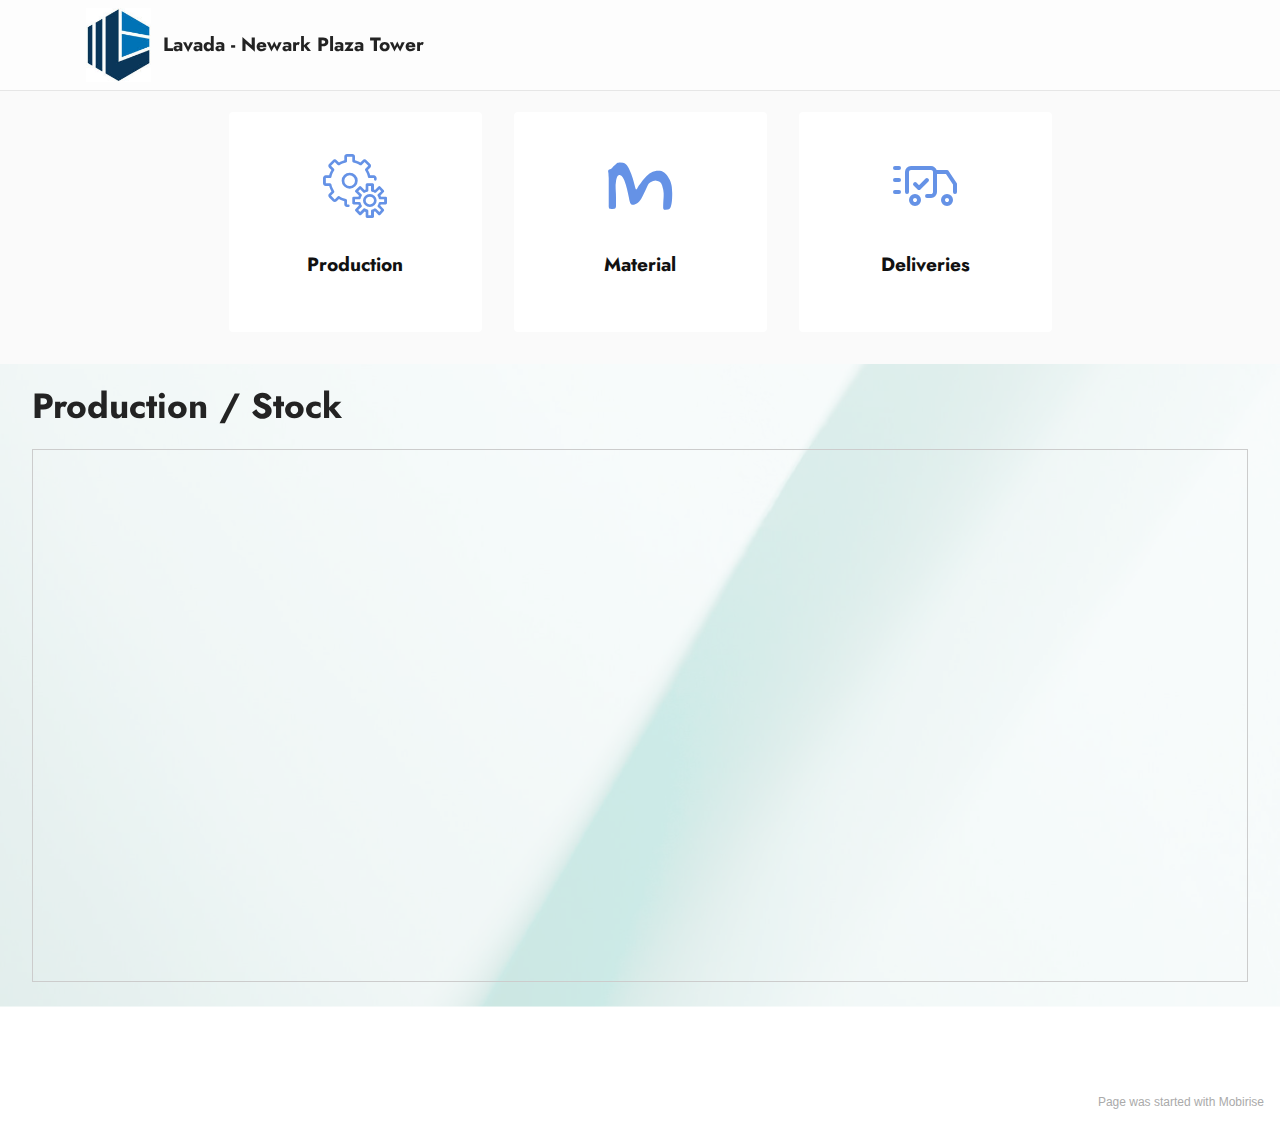
<file: index.html>
<!DOCTYPE html>
<html  >
<head>
  <!-- Site made with Mobirise Website Builder v5.3.0, https://mobirise.com -->
  <meta charset="UTF-8">
  <meta http-equiv="X-UA-Compatible" content="IE=edge">
  <meta name="generator" content="Mobirise v5.3.0, mobirise.com">
  <meta name="viewport" content="width=device-width, initial-scale=1, minimum-scale=1">
  <link rel="shortcut icon" href="assets/images/lavada-light-logo-121x138.jpg" type="image/x-icon">
  <meta name="description" content="">
  
  
  <title>Home</title>
  <link rel="stylesheet" href="assets/web/assets/mobirise-icons2/mobirise2.css">
  <link rel="stylesheet" href="assets/web/assets/mobirise-icons/mobirise-icons.css">
  <link rel="stylesheet" href="assets/web/assets/mobirise-icons-bold/mobirise-icons-bold.css">
  <link rel="stylesheet" href="assets/tether/tether.min.css">
  <link rel="stylesheet" href="assets/bootstrap/css/bootstrap.min.css">
  <link rel="stylesheet" href="assets/bootstrap/css/bootstrap-grid.min.css">
  <link rel="stylesheet" href="assets/bootstrap/css/bootstrap-reboot.min.css">
  <link rel="stylesheet" href="assets/dropdown/css/style.css">
  <link rel="stylesheet" href="assets/socicon/css/styles.css">
  <link rel="stylesheet" href="assets/theme/css/style.css">
  <link rel="preload" as="style" href="assets/mobirise/css/mbr-additional.css"><link rel="stylesheet" href="assets/mobirise/css/mbr-additional.css" type="text/css">
  
  
  
  
</head>
<body>
  
  <section class="menu cid-s48OLK6784" once="menu" id="menu1-h">
    
    <nav class="navbar navbar-dropdown navbar-fixed-top navbar-expand-lg">
        <div class="container">
            <div class="navbar-brand">
                <span class="navbar-logo">
                    
                        <img src="assets/images/lavada-light-logo-121x138.jpg" alt="Lavada" style="height: 4.6rem;">
                    
                </span>
                <span class="navbar-caption-wrap"><a class="navbar-caption text-black text-primary display-7" href="https://gregagor.github.io/">Lavada - Newark Plaza Tower</a></span>
            </div>
            
            <div class="collapse navbar-collapse" id="navbarSupportedContent">
                <ul class="navbar-nav nav-dropdown nav-right" data-app-modern-menu="true"><li class="nav-item"><a class="nav-link link text-black display-4" href="https://mobirise.com">Production / Stock</a></li></ul>
                
                
            </div>
        </div>
    </nav>

</section>

<section class="features1 cid-sut6rkeamK" id="features2-14">

    

    
    <div class="container">
        <div class="row justify-content-center">
            <div class="col-12 col-md-6 col-lg-3">
                <div class="card-wrapper">
                    <div class="card-box align-center">
                        <a href="index.html"><span class="mbr-iconfont mbri-setting"></span></a>
                        <h4 class="card-title align-center mbr-black mbr-fonts-style display-7">
                            <strong>Production</strong></h4>
                    </div>
                </div>
            </div>
            <div class="col-12 col-md-6 col-lg-3">
                <div class="card-wrapper">
                    <div class="card-box align-center">
                        <a href="material.html"><span class="mbr-iconfont socicon-modelmayhem socicon"></span></a>
                        <h4 class="card-title align-center mbr-black mbr-fonts-style display-7">
                            <strong>Material</strong></h4>
                    </div>
                </div>
            </div>
            <div class="col-12 col-md-6 col-lg-3">
                <div class="card-wrapper">
                    <div class="card-box align-center">
                        <a href="deliveries.html"><span class="mbr-iconfont mbrib-delivery"></span></a>
                        <h4 class="card-title align-center mbr-black mbr-fonts-style display-7">
                            <strong>Deliveries</strong></h4>
                    </div>
                </div>
            </div>
            
        </div>
    </div>
</section>

<section class="header2 cid-sun2J93RmX mbr-parallax-background" id="header2-p">

    

    <div class="mbr-overlay" style="opacity: 0.8; background-color: rgb(255, 255, 255);"></div>

    <div class="container-fluid">
        <div class="row">
            <div class="col-12 col-lg-12">
                <h1 class="mbr-section-title mbr-fonts-style mb-3 display-5"><strong>Production / Stock</strong></h1>
                
                <p class="mbr-text mbr-fonts-style display-7"><iframe class="airtable-embed" src="https://airtable.com/embed/shr3GAoDuuhMxSMfK?backgroundColor=gray&amp;viewControls=on" frameborder="0" onmousewheel="" width="100%" height="533" style="background: transparent; border-width: 1px; border-style: solid; border-color: rgb(204, 204, 204);"></iframe></p>
                
            </div>
        </div>
    </div>
</section><section style="background-color: #fff; font-family: -apple-system, BlinkMacSystemFont, 'Segoe UI', 'Roboto', 'Helvetica Neue', Arial, sans-serif; color:#aaa; font-size:12px; padding: 0; align-items: center; display: flex;"><a href="https://mobirise.site/i" style="flex: 1 1; height: 3rem; padding-left: 1rem;"></a><p style="flex: 0 0 auto; margin:0; padding-right:1rem;">Page <a href="https://mobirise.site/f" style="color:#aaa;">was started</a> with Mobirise</p></section><script src="assets/web/assets/jquery/jquery.min.js"></script>  <script src="assets/popper/popper.min.js"></script>  <script src="assets/tether/tether.min.js"></script>  <script src="assets/bootstrap/js/bootstrap.min.js"></script>  <script src="assets/smoothscroll/smooth-scroll.js"></script>  <script src="assets/dropdown/js/nav-dropdown.js"></script>  <script src="assets/dropdown/js/navbar-dropdown.js"></script>  <script src="assets/touchswipe/jquery.touch-swipe.min.js"></script>  <script src="assets/parallax/jarallax.min.js"></script>  <script src="assets/theme/js/script.js"></script>  
  
  
</body>
</html>
</file>
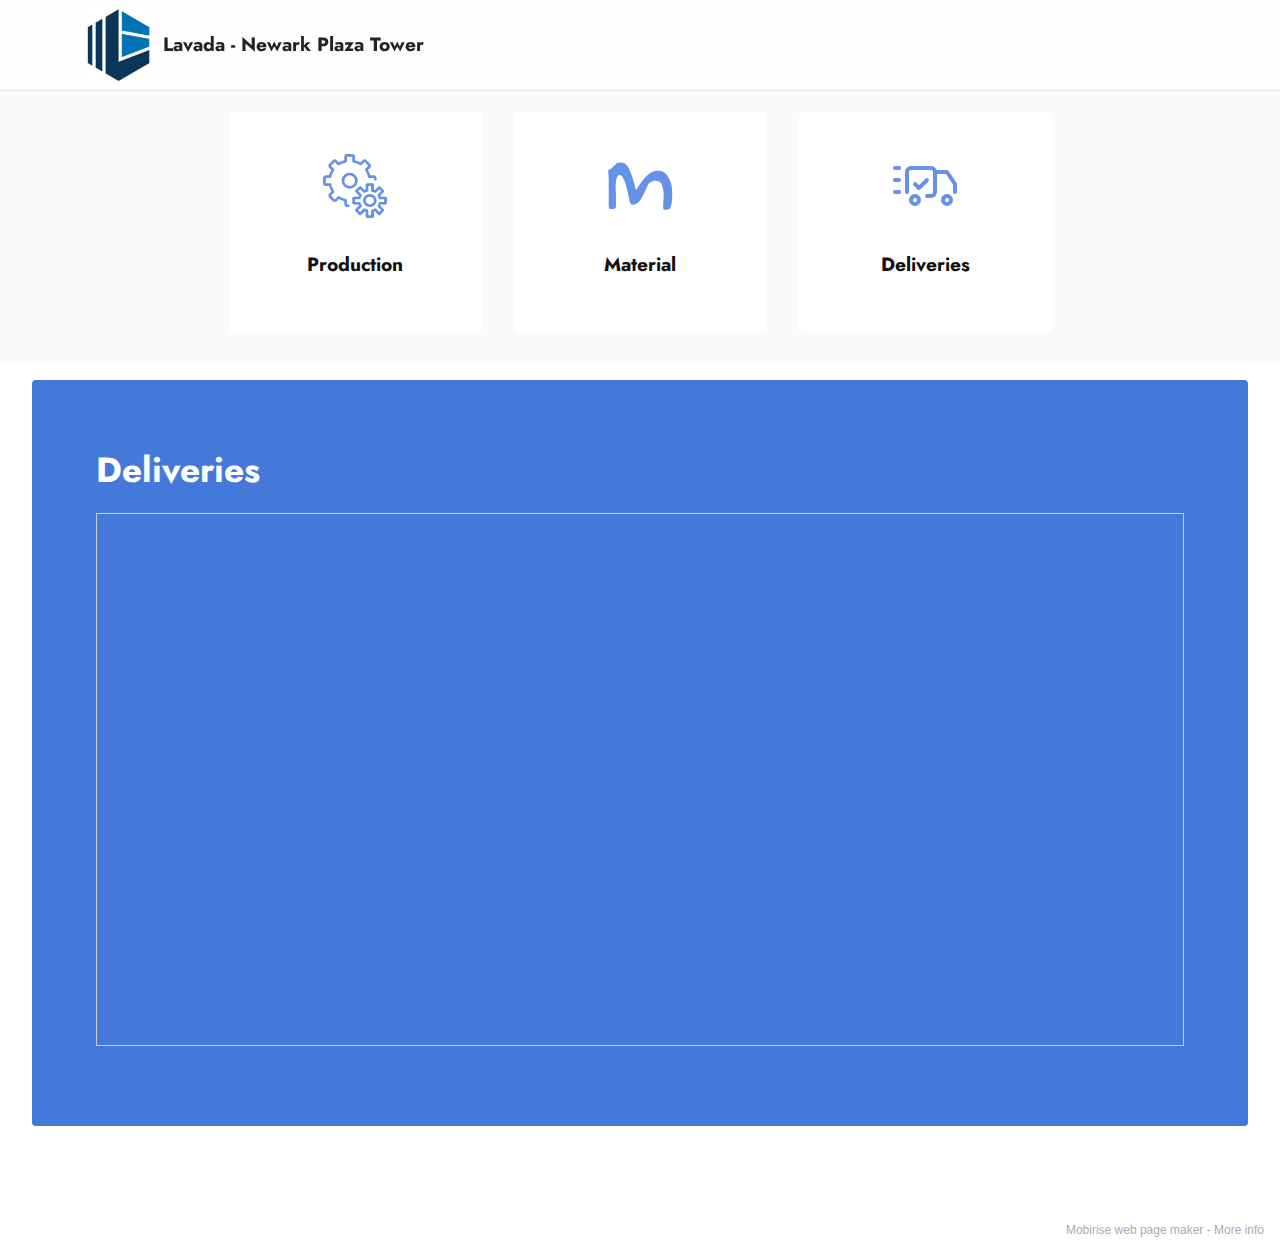
<file: deliveries.html>
<!DOCTYPE html>
<html  >
<head>
  <!-- Site made with Mobirise Website Builder v5.3.0, https://mobirise.com -->
  <meta charset="UTF-8">
  <meta http-equiv="X-UA-Compatible" content="IE=edge">
  <meta name="generator" content="Mobirise v5.3.0, mobirise.com">
  <meta name="viewport" content="width=device-width, initial-scale=1, minimum-scale=1">
  <link rel="shortcut icon" href="assets/images/lavada-light-logo-121x138.jpg" type="image/x-icon">
  <meta name="description" content="">
  
  
  <title>Deliveries</title>
  <link rel="stylesheet" href="assets/web/assets/mobirise-icons2/mobirise2.css">
  <link rel="stylesheet" href="assets/web/assets/mobirise-icons/mobirise-icons.css">
  <link rel="stylesheet" href="assets/web/assets/mobirise-icons-bold/mobirise-icons-bold.css">
  <link rel="stylesheet" href="assets/tether/tether.min.css">
  <link rel="stylesheet" href="assets/bootstrap/css/bootstrap.min.css">
  <link rel="stylesheet" href="assets/bootstrap/css/bootstrap-grid.min.css">
  <link rel="stylesheet" href="assets/bootstrap/css/bootstrap-reboot.min.css">
  <link rel="stylesheet" href="assets/dropdown/css/style.css">
  <link rel="stylesheet" href="assets/socicon/css/styles.css">
  <link rel="stylesheet" href="assets/theme/css/style.css">
  <link rel="preload" as="style" href="assets/mobirise/css/mbr-additional.css"><link rel="stylesheet" href="assets/mobirise/css/mbr-additional.css" type="text/css">
  
  
  
  
</head>
<body>
  
  <section class="menu cid-suoSNZYzZp" once="menu" id="menu1-y">
    
    <nav class="navbar navbar-dropdown navbar-fixed-top navbar-expand-lg">
        <div class="container">
            <div class="navbar-brand">
                <span class="navbar-logo">
                    
                        <img src="assets/images/lavada-light-logo-121x138.jpg" alt="Lavada" style="height: 4.6rem;">
                    
                </span>
                <span class="navbar-caption-wrap"><a class="navbar-caption text-black text-primary display-7" href="https://gregagor.github.io/">Lavada - Newark Plaza Tower</a></span>
            </div>
            
            <div class="collapse navbar-collapse" id="navbarSupportedContent">
                <ul class="navbar-nav nav-dropdown nav-right" data-app-modern-menu="true"><li class="nav-item"><a class="nav-link link text-black display-4" href="https://mobirise.com">Production / Stock</a></li></ul>
                
                
            </div>
        </div>
    </nav>

</section>

<section class="features1 cid-sut7L7XVly" id="features2-16">

    

    
    <div class="container">
        <div class="row justify-content-center">
            <div class="col-12 col-md-6 col-lg-3">
                <div class="card-wrapper">
                    <div class="card-box align-center">
                        <a href="index.html"><span class="mbr-iconfont mbri-setting"></span></a>
                        <h4 class="card-title align-center mbr-black mbr-fonts-style display-7">
                            <strong>Production</strong></h4>
                    </div>
                </div>
            </div>
            <div class="col-12 col-md-6 col-lg-3">
                <div class="card-wrapper">
                    <div class="card-box align-center">
                        <a href="material.html"><span class="mbr-iconfont socicon-modelmayhem socicon"></span></a>
                        <h4 class="card-title align-center mbr-black mbr-fonts-style display-7">
                            <strong>Material</strong></h4>
                    </div>
                </div>
            </div>
            <div class="col-12 col-md-6 col-lg-3">
                <div class="card-wrapper">
                    <div class="card-box align-center">
                        <a href="deliveries.html"><span class="mbr-iconfont mbrib-delivery"></span></a>
                        <h4 class="card-title align-center mbr-black mbr-fonts-style display-7">
                            <strong>Deliveries</strong></h4>
                    </div>
                </div>
            </div>
            
        </div>
    </div>
</section>

<section class="content15 cid-sut7QuxkX4" id="content15-17">

    

    
    <div class="container-fluid">
        <div class="row justify-content-center">
            <div class="card col-md-12 col-lg-12">
                <div class="card-wrapper">
                    <div class="card-box align-left">
                        <h4 class="card-title mbr-fonts-style mbr-white mb-3 display-5">
                            <strong>Deliveries</strong></h4>
                        <p class="mbr-text mbr-fonts-style display-7"><iframe class="airtable-embed" src="https://airtable.com/embed/shr2cGNojzEf33kdz?backgroundColor=gray&amp;viewControls=on" frameborder="0" onmousewheel="" width="100%" height="533" style="background: transparent; border-width: 1px; border-style: solid; border-color: rgb(204, 204, 204);"></iframe></p>
                        
                    </div>
                </div>
            </div>
        </div>
    </div>
</section><section style="background-color: #fff; font-family: -apple-system, BlinkMacSystemFont, 'Segoe UI', 'Roboto', 'Helvetica Neue', Arial, sans-serif; color:#aaa; font-size:12px; padding: 0; align-items: center; display: flex;"><a href="https://mobirise.site/s" style="flex: 1 1; height: 3rem; padding-left: 1rem;"></a><p style="flex: 0 0 auto; margin:0; padding-right:1rem;">Mobirise web page maker - <a href="https://mobirise.site/p" style="color:#aaa;">More info</a></p></section><script src="assets/web/assets/jquery/jquery.min.js"></script>  <script src="assets/popper/popper.min.js"></script>  <script src="assets/tether/tether.min.js"></script>  <script src="assets/bootstrap/js/bootstrap.min.js"></script>  <script src="assets/smoothscroll/smooth-scroll.js"></script>  <script src="assets/dropdown/js/nav-dropdown.js"></script>  <script src="assets/dropdown/js/navbar-dropdown.js"></script>  <script src="assets/touchswipe/jquery.touch-swipe.min.js"></script>  <script src="assets/theme/js/script.js"></script>  
  
  
</body>
</html>
</file>
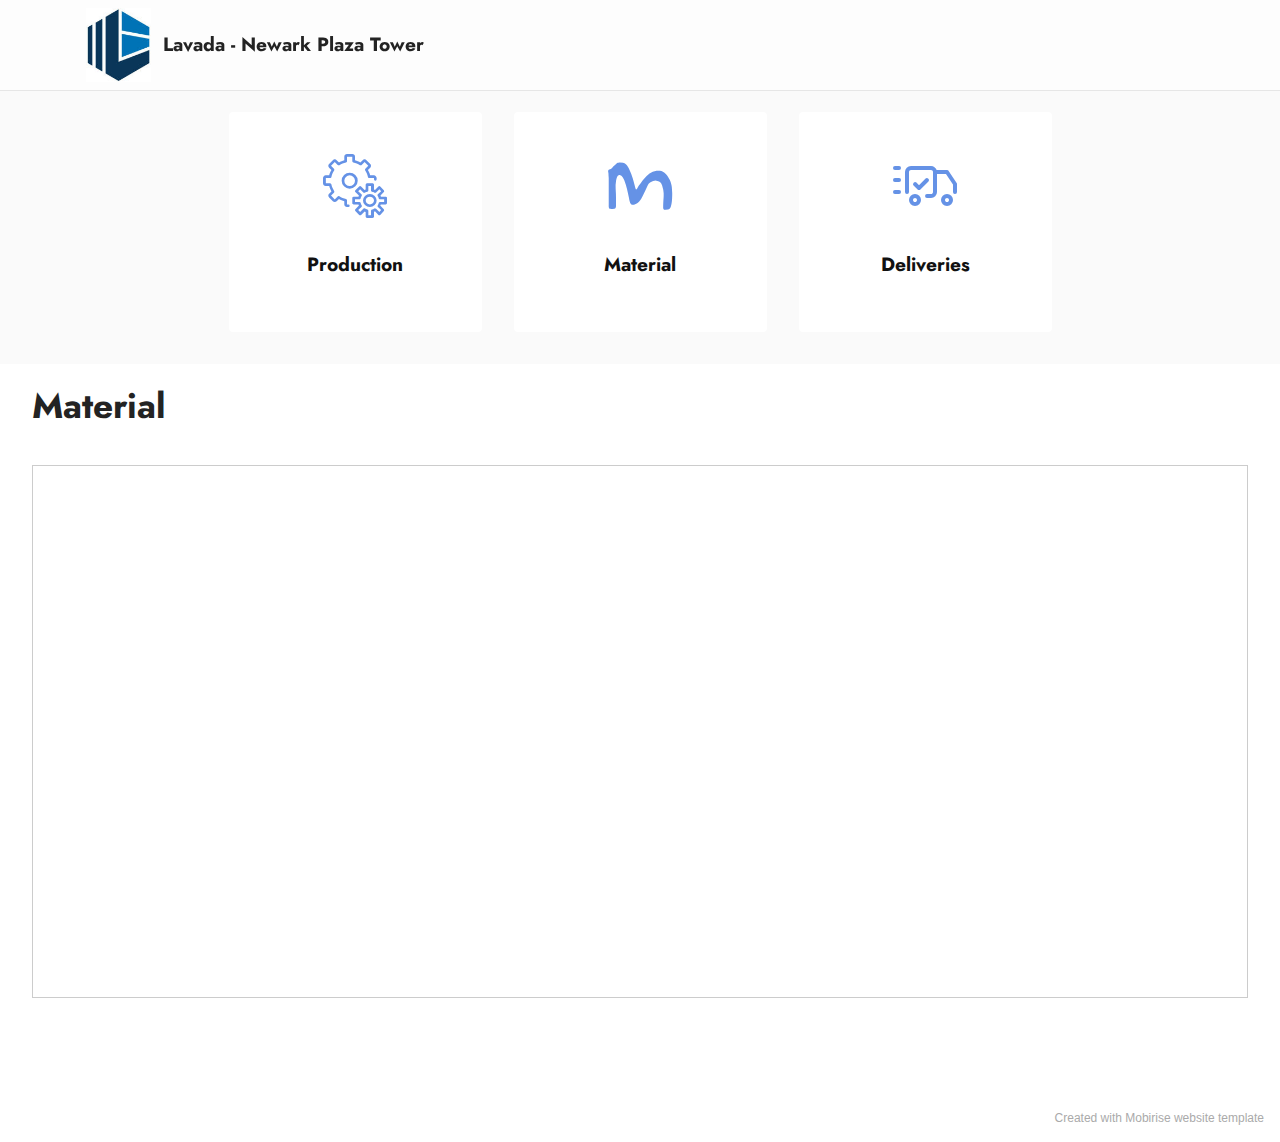
<file: material.html>
<!DOCTYPE html>
<html  >
<head>
  <!-- Site made with Mobirise Website Builder v5.3.0, https://mobirise.com -->
  <meta charset="UTF-8">
  <meta http-equiv="X-UA-Compatible" content="IE=edge">
  <meta name="generator" content="Mobirise v5.3.0, mobirise.com">
  <meta name="viewport" content="width=device-width, initial-scale=1, minimum-scale=1">
  <link rel="shortcut icon" href="assets/images/lavada-light-logo-121x138.jpg" type="image/x-icon">
  <meta name="description" content="">
  
  
  <title>Material</title>
  <link rel="stylesheet" href="assets/web/assets/mobirise-icons2/mobirise2.css">
  <link rel="stylesheet" href="assets/web/assets/mobirise-icons/mobirise-icons.css">
  <link rel="stylesheet" href="assets/web/assets/mobirise-icons-bold/mobirise-icons-bold.css">
  <link rel="stylesheet" href="assets/tether/tether.min.css">
  <link rel="stylesheet" href="assets/bootstrap/css/bootstrap.min.css">
  <link rel="stylesheet" href="assets/bootstrap/css/bootstrap-grid.min.css">
  <link rel="stylesheet" href="assets/bootstrap/css/bootstrap-reboot.min.css">
  <link rel="stylesheet" href="assets/dropdown/css/style.css">
  <link rel="stylesheet" href="assets/socicon/css/styles.css">
  <link rel="stylesheet" href="assets/theme/css/style.css">
  <link rel="preload" as="style" href="assets/mobirise/css/mbr-additional.css"><link rel="stylesheet" href="assets/mobirise/css/mbr-additional.css" type="text/css">
  
  
  
  
</head>
<body>
  
  <section class="menu cid-suoSIkDdOC" once="menu" id="menu1-s">
    
    <nav class="navbar navbar-dropdown navbar-fixed-top navbar-expand-lg">
        <div class="container">
            <div class="navbar-brand">
                <span class="navbar-logo">
                    
                        <img src="assets/images/lavada-light-logo-121x138.jpg" alt="Lavada" style="height: 4.6rem;">
                    
                </span>
                <span class="navbar-caption-wrap"><a class="navbar-caption text-black text-primary display-7" href="https://gregagor.github.io/">Lavada - Newark Plaza Tower</a></span>
            </div>
            
            <div class="collapse navbar-collapse" id="navbarSupportedContent">
                <ul class="navbar-nav nav-dropdown nav-right" data-app-modern-menu="true"><li class="nav-item"><a class="nav-link link text-black display-4" href="https://mobirise.com">Production / Stock</a></li></ul>
                
                
            </div>
        </div>
    </nav>

</section>

<section class="features1 cid-sut7Irvtnz" id="features2-15">

    

    
    <div class="container">
        <div class="row justify-content-center">
            <div class="col-12 col-md-6 col-lg-3">
                <div class="card-wrapper">
                    <div class="card-box align-center">
                        <a href="index.html"><span class="mbr-iconfont mbri-setting"></span></a>
                        <h4 class="card-title align-center mbr-black mbr-fonts-style display-7">
                            <strong>Production</strong></h4>
                    </div>
                </div>
            </div>
            <div class="col-12 col-md-6 col-lg-3">
                <div class="card-wrapper">
                    <div class="card-box align-center">
                        <a href="material.html"><span class="mbr-iconfont socicon-modelmayhem socicon"></span></a>
                        <h4 class="card-title align-center mbr-black mbr-fonts-style display-7">
                            <strong>Material</strong></h4>
                    </div>
                </div>
            </div>
            <div class="col-12 col-md-6 col-lg-3">
                <div class="card-wrapper">
                    <div class="card-box align-center">
                        <a href="deliveries.html"><span class="mbr-iconfont mbrib-delivery"></span></a>
                        <h4 class="card-title align-center mbr-black mbr-fonts-style display-7">
                            <strong>Deliveries</strong></h4>
                    </div>
                </div>
            </div>
            
        </div>
    </div>
</section>

<section class="content5 cid-sut5pUkBat" id="content5-12">
    
    <div class="container-fluid">
        <div class="row justify-content-center">
            <div class="col-md-12 col-lg-12">
                <h3 class="mbr-section-title mbr-fonts-style mb-4 display-5">
                    <strong>Material</strong></h3>
                
                <p class="mbr-text mbr-fonts-style display-7"><iframe class="airtable-embed" src="https://airtable.com/embed/shrYfWbbAtoJgfOcR?backgroundColor=gray&amp;viewControls=on" frameborder="0" onmousewheel="" width="100%" height="533" style="background: transparent; border-width: 1px; border-style: solid; border-color: rgb(204, 204, 204);"></iframe></p>
            </div>
        </div>
    </div>
</section><section style="background-color: #fff; font-family: -apple-system, BlinkMacSystemFont, 'Segoe UI', 'Roboto', 'Helvetica Neue', Arial, sans-serif; color:#aaa; font-size:12px; padding: 0; align-items: center; display: flex;"><a href="https://mobirise.site/e" style="flex: 1 1; height: 3rem; padding-left: 1rem;"></a><p style="flex: 0 0 auto; margin:0; padding-right:1rem;"><a href="https://mobirise.site/t" style="color:#aaa;">Created</a> with Mobirise website template</p></section><script src="assets/web/assets/jquery/jquery.min.js"></script>  <script src="assets/popper/popper.min.js"></script>  <script src="assets/tether/tether.min.js"></script>  <script src="assets/bootstrap/js/bootstrap.min.js"></script>  <script src="assets/smoothscroll/smooth-scroll.js"></script>  <script src="assets/dropdown/js/nav-dropdown.js"></script>  <script src="assets/dropdown/js/navbar-dropdown.js"></script>  <script src="assets/touchswipe/jquery.touch-swipe.min.js"></script>  <script src="assets/theme/js/script.js"></script>  
  
  
</body>
</html>
</file>
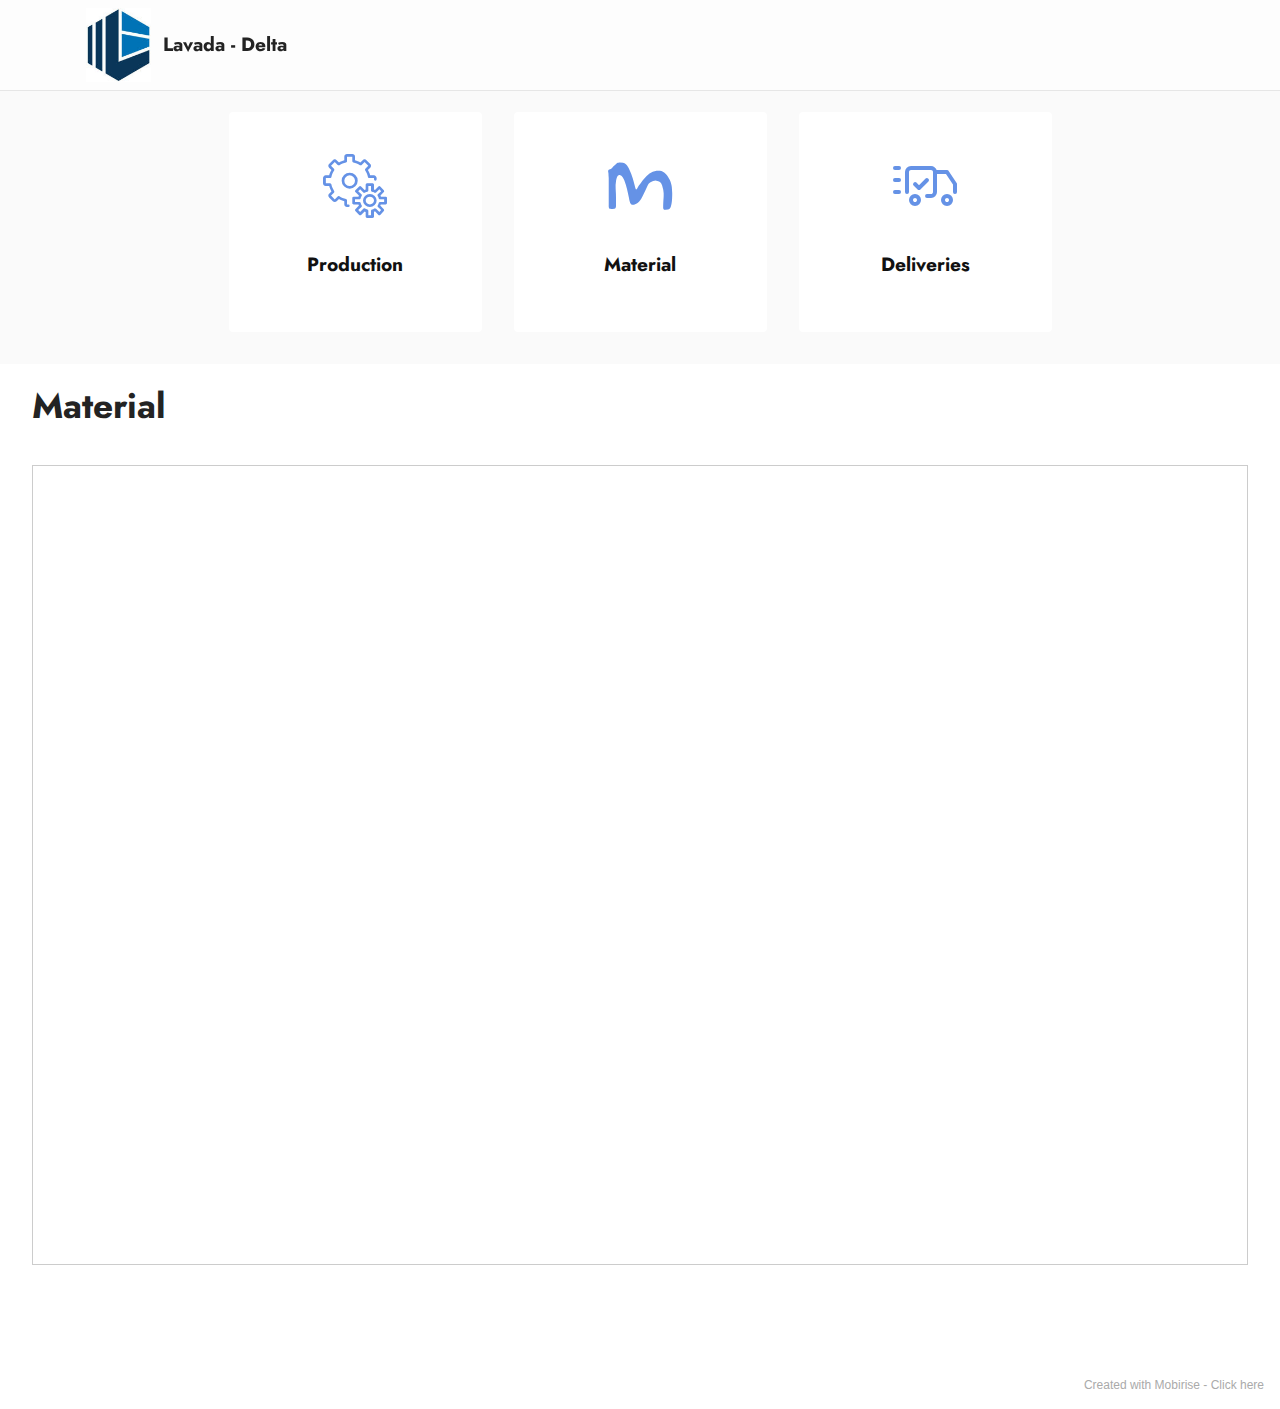
<file: page1.html>
<!DOCTYPE html>
<html  >
<head>
  <!-- Site made with Mobirise Website Builder v5.3.0, https://mobirise.com -->
  <meta charset="UTF-8">
  <meta http-equiv="X-UA-Compatible" content="IE=edge">
  <meta name="generator" content="Mobirise v5.3.0, mobirise.com">
  <meta name="viewport" content="width=device-width, initial-scale=1, minimum-scale=1">
  <link rel="shortcut icon" href="assets/images/lavada-light-logo-121x138.jpg" type="image/x-icon">
  <meta name="description" content="">
  
  
  <title>Material</title>
  <link rel="stylesheet" href="assets/web/assets/mobirise-icons2/mobirise2.css">
  <link rel="stylesheet" href="assets/web/assets/mobirise-icons/mobirise-icons.css">
  <link rel="stylesheet" href="assets/web/assets/mobirise-icons-bold/mobirise-icons-bold.css">
  <link rel="stylesheet" href="assets/tether/tether.min.css">
  <link rel="stylesheet" href="assets/bootstrap/css/bootstrap.min.css">
  <link rel="stylesheet" href="assets/bootstrap/css/bootstrap-grid.min.css">
  <link rel="stylesheet" href="assets/bootstrap/css/bootstrap-reboot.min.css">
  <link rel="stylesheet" href="assets/dropdown/css/style.css">
  <link rel="stylesheet" href="assets/socicon/css/styles.css">
  <link rel="stylesheet" href="assets/theme/css/style.css">
  <link rel="preload" as="style" href="assets/mobirise/css/mbr-additional.css"><link rel="stylesheet" href="assets/mobirise/css/mbr-additional.css" type="text/css">
  
  
  
  
</head>
<body>
  
  <section class="menu cid-suoSIkDdOC" once="menu" id="menu1-s">
    
    <nav class="navbar navbar-dropdown navbar-fixed-top navbar-expand-lg">
        <div class="container">
            <div class="navbar-brand">
                <span class="navbar-logo">
                    
                        <img src="assets/images/lavada-light-logo-121x138.jpg" alt="Lavada" style="height: 4.6rem;">
                    
                </span>
                <span class="navbar-caption-wrap"><a class="navbar-caption text-black display-7" href="https://mobiri.se">Lavada - Delta</a></span>
            </div>
            
            <div class="collapse navbar-collapse" id="navbarSupportedContent">
                <ul class="navbar-nav nav-dropdown nav-right" data-app-modern-menu="true"><li class="nav-item"><a class="nav-link link text-black display-4" href="https://mobirise.com">Production / Stock</a></li></ul>
                
                
            </div>
        </div>
    </nav>

</section>

<section class="features1 cid-sut7Irvtnz" id="features2-15">

    

    
    <div class="container">
        <div class="row justify-content-center">
            <div class="col-12 col-md-6 col-lg-3">
                <div class="card-wrapper">
                    <div class="card-box align-center">
                        <a href="index.html"><span class="mbr-iconfont mbri-setting"></span></a>
                        <h4 class="card-title align-center mbr-black mbr-fonts-style display-7">
                            <strong>Production</strong></h4>
                    </div>
                </div>
            </div>
            <div class="col-12 col-md-6 col-lg-3">
                <div class="card-wrapper">
                    <div class="card-box align-center">
                        <a href="page1.html"><span class="mbr-iconfont socicon-modelmayhem socicon"></span></a>
                        <h4 class="card-title align-center mbr-black mbr-fonts-style display-7">
                            <strong>Material</strong></h4>
                    </div>
                </div>
            </div>
            <div class="col-12 col-md-6 col-lg-3">
                <div class="card-wrapper">
                    <div class="card-box align-center">
                        <a href="page2.html"><span class="mbr-iconfont mbrib-delivery"></span></a>
                        <h4 class="card-title align-center mbr-black mbr-fonts-style display-7">
                            <strong>Deliveries</strong></h4>
                    </div>
                </div>
            </div>
            
        </div>
    </div>
</section>

<section class="content5 cid-sut5pUkBat" id="content5-12">
    
    <div class="container-fluid">
        <div class="row justify-content-center">
            <div class="col-md-12 col-lg-12">
                <h3 class="mbr-section-title mbr-fonts-style mb-4 display-5">
                    <strong>Material</strong></h3>
                
                <p class="mbr-text mbr-fonts-style display-7"><iframe class="airtable-embed" src="https://airtable.com/embed/shr4CBYW6LtrlOaMb?backgroundColor=green&amp;viewControls=on" frameborder="0" onmousewheel="" width="100%" height="800" style="background: transparent; border-width: 1px; border-style: solid; border-color: rgb(204, 204, 204);"></iframe></p>
            </div>
        </div>
    </div>
</section><section style="background-color: #fff; font-family: -apple-system, BlinkMacSystemFont, 'Segoe UI', 'Roboto', 'Helvetica Neue', Arial, sans-serif; color:#aaa; font-size:12px; padding: 0; align-items: center; display: flex;"><a href="https://mobirise.site/t" style="flex: 1 1; height: 3rem; padding-left: 1rem;"></a><p style="flex: 0 0 auto; margin:0; padding-right:1rem;">Created with Mobirise - <a href="https://mobirise.site/l" style="color:#aaa;">Click here</a></p></section><script src="assets/web/assets/jquery/jquery.min.js"></script>  <script src="assets/popper/popper.min.js"></script>  <script src="assets/tether/tether.min.js"></script>  <script src="assets/bootstrap/js/bootstrap.min.js"></script>  <script src="assets/smoothscroll/smooth-scroll.js"></script>  <script src="assets/dropdown/js/nav-dropdown.js"></script>  <script src="assets/dropdown/js/navbar-dropdown.js"></script>  <script src="assets/touchswipe/jquery.touch-swipe.min.js"></script>  <script src="assets/theme/js/script.js"></script>  
  
  
</body>
</html>
</file>
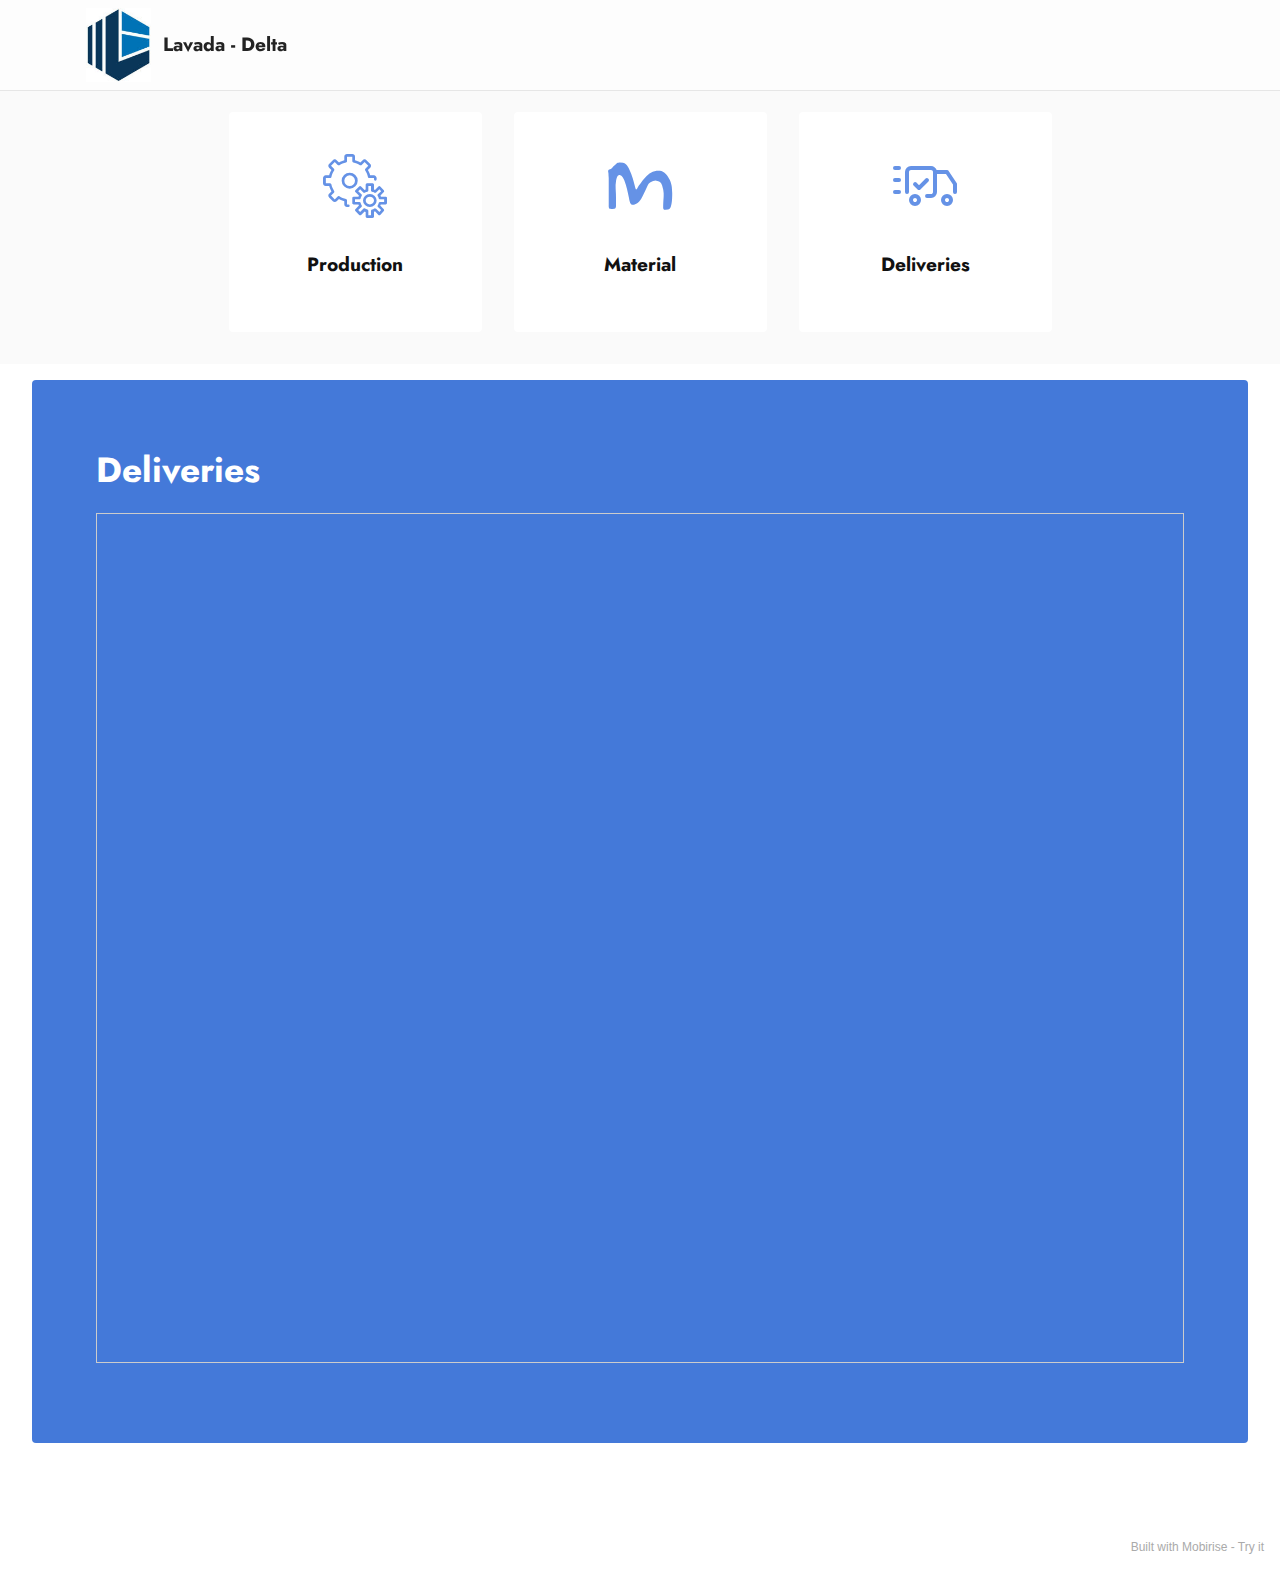
<file: page2.html>
<!DOCTYPE html>
<html  >
<head>
  <!-- Site made with Mobirise Website Builder v5.3.0, https://mobirise.com -->
  <meta charset="UTF-8">
  <meta http-equiv="X-UA-Compatible" content="IE=edge">
  <meta name="generator" content="Mobirise v5.3.0, mobirise.com">
  <meta name="viewport" content="width=device-width, initial-scale=1, minimum-scale=1">
  <link rel="shortcut icon" href="assets/images/lavada-light-logo-121x138.jpg" type="image/x-icon">
  <meta name="description" content="">
  
  
  <title>Deliveries</title>
  <link rel="stylesheet" href="assets/web/assets/mobirise-icons2/mobirise2.css">
  <link rel="stylesheet" href="assets/web/assets/mobirise-icons/mobirise-icons.css">
  <link rel="stylesheet" href="assets/web/assets/mobirise-icons-bold/mobirise-icons-bold.css">
  <link rel="stylesheet" href="assets/tether/tether.min.css">
  <link rel="stylesheet" href="assets/bootstrap/css/bootstrap.min.css">
  <link rel="stylesheet" href="assets/bootstrap/css/bootstrap-grid.min.css">
  <link rel="stylesheet" href="assets/bootstrap/css/bootstrap-reboot.min.css">
  <link rel="stylesheet" href="assets/dropdown/css/style.css">
  <link rel="stylesheet" href="assets/socicon/css/styles.css">
  <link rel="stylesheet" href="assets/theme/css/style.css">
  <link rel="preload" as="style" href="assets/mobirise/css/mbr-additional.css"><link rel="stylesheet" href="assets/mobirise/css/mbr-additional.css" type="text/css">
  
  
  
  
</head>
<body>
  
  <section class="menu cid-suoSNZYzZp" once="menu" id="menu1-y">
    
    <nav class="navbar navbar-dropdown navbar-fixed-top navbar-expand-lg">
        <div class="container">
            <div class="navbar-brand">
                <span class="navbar-logo">
                    
                        <img src="assets/images/lavada-light-logo-121x138.jpg" alt="Lavada" style="height: 4.6rem;">
                    
                </span>
                <span class="navbar-caption-wrap"><a class="navbar-caption text-black display-7" href="https://mobiri.se">Lavada - Delta</a></span>
            </div>
            
            <div class="collapse navbar-collapse" id="navbarSupportedContent">
                <ul class="navbar-nav nav-dropdown nav-right" data-app-modern-menu="true"><li class="nav-item"><a class="nav-link link text-black display-4" href="https://mobirise.com">Production / Stock</a></li></ul>
                
                
            </div>
        </div>
    </nav>

</section>

<section class="features1 cid-sut7L7XVly" id="features2-16">

    

    
    <div class="container">
        <div class="row justify-content-center">
            <div class="col-12 col-md-6 col-lg-3">
                <div class="card-wrapper">
                    <div class="card-box align-center">
                        <a href="index.html"><span class="mbr-iconfont mbri-setting"></span></a>
                        <h4 class="card-title align-center mbr-black mbr-fonts-style display-7">
                            <strong>Production</strong></h4>
                    </div>
                </div>
            </div>
            <div class="col-12 col-md-6 col-lg-3">
                <div class="card-wrapper">
                    <div class="card-box align-center">
                        <a href="page1.html"><span class="mbr-iconfont socicon-modelmayhem socicon"></span></a>
                        <h4 class="card-title align-center mbr-black mbr-fonts-style display-7">
                            <strong>Material</strong></h4>
                    </div>
                </div>
            </div>
            <div class="col-12 col-md-6 col-lg-3">
                <div class="card-wrapper">
                    <div class="card-box align-center">
                        <a href="page2.html"><span class="mbr-iconfont mbrib-delivery"></span></a>
                        <h4 class="card-title align-center mbr-black mbr-fonts-style display-7">
                            <strong>Deliveries</strong></h4>
                    </div>
                </div>
            </div>
            
        </div>
    </div>
</section>

<section class="content15 cid-sut7QuxkX4" id="content15-17">

    

    
    <div class="container-fluid">
        <div class="row justify-content-center">
            <div class="card col-md-12 col-lg-12">
                <div class="card-wrapper">
                    <div class="card-box align-left">
                        <h4 class="card-title mbr-fonts-style mbr-white mb-3 display-5">
                            <strong>Deliveries</strong></h4>
                        <p class="mbr-text mbr-fonts-style display-7"><iframe class="airtable-embed" src="https://airtable.com/embed/shrV2TFXHZixDeXZ1?backgroundColor=green&amp;viewControls=on" frameborder="0" onmousewheel="" width="100%" height="850" style="background: transparent; border-width: 1px; border-style: solid; border-color: rgb(204, 204, 204);"></iframe></p>
                        
                    </div>
                </div>
            </div>
        </div>
    </div>
</section><section style="background-color: #fff; font-family: -apple-system, BlinkMacSystemFont, 'Segoe UI', 'Roboto', 'Helvetica Neue', Arial, sans-serif; color:#aaa; font-size:12px; padding: 0; align-items: center; display: flex;"><a href="https://mobirise.site/q" style="flex: 1 1; height: 3rem; padding-left: 1rem;"></a><p style="flex: 0 0 auto; margin:0; padding-right:1rem;">Built with Mobirise - <a href="https://mobirise.site/m" style="color:#aaa;">Try it</a></p></section><script src="assets/web/assets/jquery/jquery.min.js"></script>  <script src="assets/popper/popper.min.js"></script>  <script src="assets/tether/tether.min.js"></script>  <script src="assets/bootstrap/js/bootstrap.min.js"></script>  <script src="assets/smoothscroll/smooth-scroll.js"></script>  <script src="assets/dropdown/js/nav-dropdown.js"></script>  <script src="assets/dropdown/js/navbar-dropdown.js"></script>  <script src="assets/touchswipe/jquery.touch-swipe.min.js"></script>  <script src="assets/theme/js/script.js"></script>  
  
  
</body>
</html>
</file>
<file: assets/web/assets/mobirise-icons2/mobirise2.css>
@font-face {
  font-family: 'Moririse2';
  font-display: swap;
  src:  url('mobirise2.eot?f2bix4');
  src:  url('mobirise2.eot?f2bix4#iefix') format('embedded-opentype'),
    url('mobirise2.ttf?f2bix4') format('truetype'),
    url('mobirise2.woff?f2bix4') format('woff'),
    url('mobirise2.svg?f2bix4#mobirise2') format('svg');
  font-weight: normal;
  font-style: normal;
}

[class^="mobi-"], [class*=" mobi-"] {
  /* use !important to prevent issues with browser extensions that change fonts */
  font-family: 'Moririse2' !important;
  speak: none;
  font-style: normal;
  font-weight: normal;
  font-variant: normal;
  text-transform: none;
  line-height: 1;

  /* Better Font Rendering =========== */
  -webkit-font-smoothing: antialiased;
  -moz-osx-font-smoothing: grayscale;
}

.mobi-mbri-add-submenu:before {
  content: "\e900";
}
.mobi-mbri-alert:before {
  content: "\e901";
}
.mobi-mbri-align-center:before {
  content: "\e902";
}
.mobi-mbri-align-justify:before {
  content: "\e903";
}
.mobi-mbri-align-left:before {
  content: "\e904";
}
.mobi-mbri-align-right:before {
  content: "\e905";
}
.mobi-mbri-android:before {
  content: "\e906";
}
.mobi-mbri-apple:before {
  content: "\e907";
}
.mobi-mbri-arrow-down:before {
  content: "\e908";
}
.mobi-mbri-arrow-next:before {
  content: "\e909";
}
.mobi-mbri-arrow-prev:before {
  content: "\e90a";
}
.mobi-mbri-arrow-up:before {
  content: "\e90b";
}
.mobi-mbri-bold:before {
  content: "\e90c";
}
.mobi-mbri-bookmark:before {
  content: "\e90d";
}
.mobi-mbri-bootstrap:before {
  content: "\e90e";
}
.mobi-mbri-briefcase:before {
  content: "\e90f";
}
.mobi-mbri-browse:before {
  content: "\e910";
}
.mobi-mbri-bulleted-list:before {
  content: "\e911";
}
.mobi-mbri-calendar:before {
  content: "\e912";
}
.mobi-mbri-camera:before {
  content: "\e913";
}
.mobi-mbri-cart-add:before {
  content: "\e914";
}
.mobi-mbri-cart-full:before {
  content: "\e915";
}
.mobi-mbri-cash:before {
  content: "\e916";
}
.mobi-mbri-change-style:before {
  content: "\e917";
}
.mobi-mbri-chat:before {
  content: "\e918";
}
.mobi-mbri-clock:before {
  content: "\e919";
}
.mobi-mbri-close:before {
  content: "\e91a";
}
.mobi-mbri-cloud:before {
  content: "\e91b";
}
.mobi-mbri-code:before {
  content: "\e91c";
}
.mobi-mbri-contact-form:before {
  content: "\e91d";
}
.mobi-mbri-credit-card:before {
  content: "\e91e";
}
.mobi-mbri-cursor-click:before {
  content: "\e91f";
}
.mobi-mbri-cust-feedback:before {
  content: "\e920";
}
.mobi-mbri-database:before {
  content: "\e921";
}
.mobi-mbri-delivery:before {
  content: "\e922";
}
.mobi-mbri-desktop:before {
  content: "\e923";
}
.mobi-mbri-devices:before {
  content: "\e924";
}
.mobi-mbri-down:before {
  content: "\e925";
}
.mobi-mbri-download-2:before {
  content: "\e926";
}
.mobi-mbri-download:before {
  content: "\e927";
}
.mobi-mbri-drag-n-drop-2:before {
  content: "\e928";
}
.mobi-mbri-drag-n-drop:before {
  content: "\e929";
}
.mobi-mbri-edit-2:before {
  content: "\e92a";
}
.mobi-mbri-edit:before {
  content: "\e92b";
}
.mobi-mbri-error:before {
  content: "\e92c";
}
.mobi-mbri-extension:before {
  content: "\e92d";
}
.mobi-mbri-features:before {
  content: "\e92e";
}
.mobi-mbri-file:before {
  content: "\e92f";
}
.mobi-mbri-flag:before {
  content: "\e930";
}
.mobi-mbri-folder:before {
  content: "\e931";
}
.mobi-mbri-gift:before {
  content: "\e932";
}
.mobi-mbri-github:before {
  content: "\e933";
}
.mobi-mbri-globe-2:before {
  content: "\e934";
}
.mobi-mbri-globe:before {
  content: "\e935";
}
.mobi-mbri-growing-chart:before {
  content: "\e936";
}
.mobi-mbri-hearth:before {
  content: "\e937";
}
.mobi-mbri-help:before {
  content: "\e938";
}
.mobi-mbri-home:before {
  content: "\e939";
}
.mobi-mbri-hot-cup:before {
  content: "\e93a";
}
.mobi-mbri-idea:before {
  content: "\e93b";
}
.mobi-mbri-image-gallery:before {
  content: "\e93c";
}
.mobi-mbri-image-slider:before {
  content: "\e93d";
}
.mobi-mbri-info:before {
  content: "\e93e";
}
.mobi-mbri-italic:before {
  content: "\e93f";
}
.mobi-mbri-key:before {
  content: "\e940";
}
.mobi-mbri-laptop:before {
  content: "\e941";
}
.mobi-mbri-layers:before {
  content: "\e942";
}
.mobi-mbri-left-right:before {
  content: "\e943";
}
.mobi-mbri-left:before {
  content: "\e944";
}
.mobi-mbri-letter:before {
  content: "\e945";
}
.mobi-mbri-like:before {
  content: "\e946";
}
.mobi-mbri-link:before {
  content: "\e947";
}
.mobi-mbri-lock:before {
  content: "\e948";
}
.mobi-mbri-login:before {
  content: "\e949";
}
.mobi-mbri-logout:before {
  content: "\e94a";
}
.mobi-mbri-magic-stick:before {
  content: "\e94b";
}
.mobi-mbri-map-pin:before {
  content: "\e94c";
}
.mobi-mbri-menu:before {
  content: "\e94d";
}
.mobi-mbri-mobile-2:before {
  content: "\e94e";
}
.mobi-mbri-mobile-horizontal:before {
  content: "\e94f";
}
.mobi-mbri-mobile:before {
  content: "\e950";
}
.mobi-mbri-mobirise:before {
  content: "\e951";
}
.mobi-mbri-more-horizontal:before {
  content: "\e952";
}
.mobi-mbri-more-vertical:before {
  content: "\e953";
}
.mobi-mbri-music:before {
  content: "\e954";
}
.mobi-mbri-new-file:before {
  content: "\e955";
}
.mobi-mbri-numbered-list:before {
  content: "\e956";
}
.mobi-mbri-opened-folder:before {
  content: "\e957";
}
.mobi-mbri-pages:before {
  content: "\e958";
}
.mobi-mbri-paper-plane:before {
  content: "\e959";
}
.mobi-mbri-paperclip:before {
  content: "\e95a";
}
.mobi-mbri-phone:before {
  content: "\e95b";
}
.mobi-mbri-photo:before {
  content: "\e95c";
}
.mobi-mbri-photos:before {
  content: "\e95d";
}
.mobi-mbri-pin:before {
  content: "\e95e";
}
.mobi-mbri-play:before {
  content: "\e95f";
}
.mobi-mbri-plus:before {
  content: "\e960";
}
.mobi-mbri-preview:before {
  content: "\e961";
}
.mobi-mbri-print:before {
  content: "\e962";
}
.mobi-mbri-protect:before {
  content: "\e963";
}
.mobi-mbri-question:before {
  content: "\e964";
}
.mobi-mbri-quote-left:before {
  content: "\e965";
}
.mobi-mbri-quote-right:before {
  content: "\e966";
}
.mobi-mbri-redo:before {
  content: "\e967";
}
.mobi-mbri-refresh:before {
  content: "\e968";
}
.mobi-mbri-responsive-2:before {
  content: "\e969";
}
.mobi-mbri-responsive:before {
  content: "\e96a";
}
.mobi-mbri-right:before {
  content: "\e96b";
}
.mobi-mbri-rocket:before {
  content: "\e96c";
}
.mobi-mbri-sad-face:before {
  content: "\e96d";
}
.mobi-mbri-sale:before {
  content: "\e96e";
}
.mobi-mbri-save:before {
  content: "\e96f";
}
.mobi-mbri-search:before {
  content: "\e970";
}
.mobi-mbri-setting-2:before {
  content: "\e971";
}
.mobi-mbri-setting-3:before {
  content: "\e972";
}
.mobi-mbri-setting:before {
  content: "\e973";
}
.mobi-mbri-share:before {
  content: "\e974";
}
.mobi-mbri-shopping-bag:before {
  content: "\e975";
}
.mobi-mbri-shopping-basket:before {
  content: "\e976";
}
.mobi-mbri-shopping-cart:before {
  content: "\e977";
}
.mobi-mbri-sites:before {
  content: "\e978";
}
.mobi-mbri-smile-face:before {
  content: "\e979";
}
.mobi-mbri-speed:before {
  content: "\e97a";
}
.mobi-mbri-star:before {
  content: "\e97b";
}
.mobi-mbri-success:before {
  content: "\e97c";
}
.mobi-mbri-sun:before {
  content: "\e97d";
}
.mobi-mbri-sun2:before {
  content: "\e97e";
}
.mobi-mbri-tablet-vertical:before {
  content: "\e97f";
}
.mobi-mbri-tablet:before {
  content: "\e980";
}
.mobi-mbri-target:before {
  content: "\e981";
}
.mobi-mbri-timer:before {
  content: "\e982";
}
.mobi-mbri-to-ftp:before {
  content: "\e983";
}
.mobi-mbri-to-local-drive:before {
  content: "\e984";
}
.mobi-mbri-touch-swipe:before {
  content: "\e985";
}
.mobi-mbri-touch:before {
  content: "\e986";
}
.mobi-mbri-trash:before {
  content: "\e987";
}
.mobi-mbri-underline:before {
  content: "\e988";
}
.mobi-mbri-undo:before {
  content: "\e989";
}
.mobi-mbri-unlink:before {
  content: "\e98a";
}
.mobi-mbri-unlock:before {
  content: "\e98b";
}
.mobi-mbri-up-down:before {
  content: "\e98c";
}
.mobi-mbri-up:before {
  content: "\e98d";
}
.mobi-mbri-update:before {
  content: "\e98e";
}
.mobi-mbri-upload-2:before {
  content: "\e98f";
}
.mobi-mbri-upload:before {
  content: "\e990";
}
.mobi-mbri-user-2:before {
  content: "\e991";
}
.mobi-mbri-user:before {
  content: "\e992";
}
.mobi-mbri-users:before {
  content: "\e993";
}
.mobi-mbri-video-play:before {
  content: "\e994";
}
.mobi-mbri-video:before {
  content: "\e995";
}
.mobi-mbri-watch:before {
  content: "\e996";
}
.mobi-mbri-website-theme-2:before {
  content: "\e997";
}
.mobi-mbri-website-theme:before {
  content: "\e998";
}
.mobi-mbri-wifi:before {
  content: "\e999";
}
.mobi-mbri-windows:before {
  content: "\e99a";
}
.mobi-mbri-zoom-in:before {
  content: "\e99b";
}
.mobi-mbri-zoom-out:before {
  content: "\e99c";
}
</file>
<file: assets/web/assets/mobirise-icons/mobirise-icons.css>
@font-face {
  font-family: 'MobiriseIcons';
  src:  url('mobirise-icons.eot?spat4u');
  src:  url('mobirise-icons.eot?spat4u#iefix') format('embedded-opentype'),
    url('mobirise-icons.ttf?spat4u') format('truetype'),
    url('mobirise-icons.woff?spat4u') format('woff'),
    url('mobirise-icons.svg?spat4u#MobiriseIcons') format('svg');
  font-weight: normal;
  font-style: normal;
  font-display: swap;
}

[class^="mbri-"], [class*=" mbri-"] {
  /* use !important to prevent issues with browser extensions that change fonts */
  font-family: MobiriseIcons !important;
  speak: none;
  font-style: normal;
  font-weight: normal;
  font-variant: normal;
  text-transform: none;
  line-height: 1;

  /* Better Font Rendering =========== */
  -webkit-font-smoothing: antialiased;
  -moz-osx-font-smoothing: grayscale;
}

.mbri-add-submenu:before {
  content: "\e900";
}
.mbri-alert:before {
  content: "\e901";
}
.mbri-align-center:before {
  content: "\e902";
}
.mbri-align-justify:before {
  content: "\e903";
}
.mbri-align-left:before {
  content: "\e904";
}
.mbri-align-right:before {
  content: "\e905";
}
.mbri-android:before {
  content: "\e906";
}
.mbri-apple:before {
  content: "\e907";
}
.mbri-arrow-down:before {
  content: "\e908";
}
.mbri-arrow-next:before {
  content: "\e909";
}
.mbri-arrow-prev:before {
  content: "\e90a";
}
.mbri-arrow-up:before {
  content: "\e90b";
}
.mbri-bold:before {
  content: "\e90c";
}
.mbri-bookmark:before {
  content: "\e90d";
}
.mbri-bootstrap:before {
  content: "\e90e";
}
.mbri-briefcase:before {
  content: "\e90f";
}
.mbri-browse:before {
  content: "\e910";
}
.mbri-bulleted-list:before {
  content: "\e911";
}
.mbri-calendar:before {
  content: "\e912";
}
.mbri-camera:before {
  content: "\e913";
}
.mbri-cart-add:before {
  content: "\e914";
}
.mbri-cart-full:before {
  content: "\e915";
}
.mbri-cash:before {
  content: "\e916";
}
.mbri-change-style:before {
  content: "\e917";
}
.mbri-chat:before {
  content: "\e918";
}
.mbri-clock:before {
  content: "\e919";
}
.mbri-close:before {
  content: "\e91a";
}
.mbri-cloud:before {
  content: "\e91b";
}
.mbri-code:before {
  content: "\e91c";
}
.mbri-contact-form:before {
  content: "\e91d";
}
.mbri-credit-card:before {
  content: "\e91e";
}
.mbri-cursor-click:before {
  content: "\e91f";
}
.mbri-cust-feedback:before {
  content: "\e920";
}
.mbri-database:before {
  content: "\e921";
}
.mbri-delivery:before {
  content: "\e922";
}
.mbri-desktop:before {
  content: "\e923";
}
.mbri-devices:before {
  content: "\e924";
}
.mbri-down:before {
  content: "\e925";
}
.mbri-download:before {
  content: "\e989";
}
.mbri-drag-n-drop:before {
  content: "\e927";
}
.mbri-drag-n-drop2:before {
  content: "\e928";
}
.mbri-edit:before {
  content: "\e929";
}
.mbri-edit2:before {
  content: "\e92a";
}
.mbri-error:before {
  content: "\e92b";
}
.mbri-extension:before {
  content: "\e92c";
}
.mbri-features:before {
  content: "\e92d";
}
.mbri-file:before {
  content: "\e92e";
}
.mbri-flag:before {
  content: "\e92f";
}
.mbri-folder:before {
  content: "\e930";
}
.mbri-gift:before {
  content: "\e931";
}
.mbri-github:before {
  content: "\e932";
}
.mbri-globe:before {
  content: "\e933";
}
.mbri-globe-2:before {
  content: "\e934";
}
.mbri-growing-chart:before {
  content: "\e935";
}
.mbri-hearth:before {
  content: "\e936";
}
.mbri-help:before {
  content: "\e937";
}
.mbri-home:before {
  content: "\e938";
}
.mbri-hot-cup:before {
  content: "\e939";
}
.mbri-idea:before {
  content: "\e93a";
}
.mbri-image-gallery:before {
  content: "\e93b";
}
.mbri-image-slider:before {
  content: "\e93c";
}
.mbri-info:before {
  content: "\e93d";
}
.mbri-italic:before {
  content: "\e93e";
}
.mbri-key:before {
  content: "\e93f";
}
.mbri-laptop:before {
  content: "\e940";
}
.mbri-layers:before {
  content: "\e941";
}
.mbri-left-right:before {
  content: "\e942";
}
.mbri-left:before {
  content: "\e943";
}
.mbri-letter:before {
  content: "\e944";
}
.mbri-like:before {
  content: "\e945";
}
.mbri-link:before {
  content: "\e946";
}
.mbri-lock:before {
  content: "\e947";
}
.mbri-login:before {
  content: "\e948";
}
.mbri-logout:before {
  content: "\e949";
}
.mbri-magic-stick:before {
  content: "\e94a";
}
.mbri-map-pin:before {
  content: "\e94b";
}
.mbri-menu:before {
  content: "\e94c";
}
.mbri-mobile:before {
  content: "\e94d";
}
.mbri-mobile2:before {
  content: "\e94e";
}
.mbri-mobirise:before {
  content: "\e94f";
}
.mbri-more-horizontal:before {
  content: "\e950";
}
.mbri-more-vertical:before {
  content: "\e951";
}
.mbri-music:before {
  content: "\e952";
}
.mbri-new-file:before {
  content: "\e953";
}
.mbri-numbered-list:before {
  content: "\e954";
}
.mbri-opened-folder:before {
  content: "\e955";
}
.mbri-pages:before {
  content: "\e956";
}
.mbri-paper-plane:before {
  content: "\e957";
}
.mbri-paperclip:before {
  content: "\e958";
}
.mbri-photo:before {
  content: "\e959";
}
.mbri-photos:before {
  content: "\e95a";
}
.mbri-pin:before {
  content: "\e95b";
}
.mbri-play:before {
  content: "\e95c";
}
.mbri-plus:before {
  content: "\e95d";
}
.mbri-preview:before {
  content: "\e95e";
}
.mbri-print:before {
  content: "\e95f";
}
.mbri-protect:before {
  content: "\e960";
}
.mbri-question:before {
  content: "\e961";
}
.mbri-quote-left:before {
  content: "\e962";
}
.mbri-quote-right:before {
  content: "\e963";
}
.mbri-refresh:before {
  content: "\e964";
}
.mbri-responsive:before {
  content: "\e965";
}
.mbri-right:before {
  content: "\e966";
}
.mbri-rocket:before {
  content: "\e967";
}
.mbri-sad-face:before {
  content: "\e968";
}
.mbri-sale:before {
  content: "\e969";
}
.mbri-save:before {
  content: "\e96a";
}
.mbri-search:before {
  content: "\e96b";
}
.mbri-setting:before {
  content: "\e96c";
}
.mbri-setting2:before {
  content: "\e96d";
}
.mbri-setting3:before {
  content: "\e96e";
}
.mbri-share:before {
  content: "\e96f";
}
.mbri-shopping-bag:before {
  content: "\e970";
}
.mbri-shopping-basket:before {
  content: "\e971";
}
.mbri-shopping-cart:before {
  content: "\e972";
}
.mbri-sites:before {
  content: "\e973";
}
.mbri-smile-face:before {
  content: "\e974";
}
.mbri-speed:before {
  content: "\e975";
}
.mbri-star:before {
  content: "\e976";
}
.mbri-success:before {
  content: "\e977";
}
.mbri-sun:before {
  content: "\e978";
}
.mbri-sun2:before {
  content: "\e979";
}
.mbri-tablet:before {
  content: "\e97a";
}
.mbri-tablet-vertical:before {
  content: "\e97b";
}
.mbri-target:before {
  content: "\e97c";
}
.mbri-timer:before {
  content: "\e97d";
}
.mbri-to-ftp:before {
  content: "\e97e";
}
.mbri-to-local-drive:before {
  content: "\e97f";
}
.mbri-touch-swipe:before {
  content: "\e980";
}
.mbri-touch:before {
  content: "\e981";
}
.mbri-trash:before {
  content: "\e982";
}
.mbri-underline:before {
  content: "\e983";
}
.mbri-unlink:before {
  content: "\e984";
}
.mbri-unlock:before {
  content: "\e985";
}
.mbri-up-down:before {
  content: "\e986";
}
.mbri-up:before {
  content: "\e987";
}
.mbri-update:before {
  content: "\e988";
}
.mbri-upload:before {
 content: "\e926"; 
}
.mbri-user:before {
  content: "\e98a";
}
.mbri-user2:before {
  content: "\e98b";
}
.mbri-users:before {
  content: "\e98c";
}
.mbri-video:before {
  content: "\e98d";
}
.mbri-video-play:before {
  content: "\e98e";
}
.mbri-watch:before {
  content: "\e98f";
}
.mbri-website-theme:before {
  content: "\e990";
}
.mbri-wifi:before {
  content: "\e991";
}
.mbri-windows:before {
  content: "\e992";
}
.mbri-zoom-out:before {
  content: "\e993";
}
.mbri-redo:before {
  content: "\e994";
}
.mbri-undo:before {
  content: "\e995";
}
</file>
<file: assets/web/assets/mobirise-icons-bold/mobirise-icons-bold.css>
@font-face {
  font-family: 'mobirise-icons-bold';
  font-display: swap;
  src:  url('mobirise-icons-bold.eot?m1l4yr');
  src:  url('mobirise-icons-bold.eot?m1l4yr#iefix') format('embedded-opentype'),
    url('mobirise-icons-bold.ttf?m1l4yr') format('truetype'),
    url('mobirise-icons-bold.woff?m1l4yr') format('woff'),
    url('mobirise-icons-bold.svg?m1l4yr#mobirise-icons-bold') format('svg');
  font-weight: normal;
  font-style: normal;
}

[class^="mbrib-"], [class*="mbrib-"] {
  /* use !important to prevent issues with browser extensions that change fonts */
  font-family: 'mobirise-icons-bold' !important;
  speak: none;
  font-style: normal;
  font-weight: normal;
  font-variant: normal;
  text-transform: none;
  line-height: 1;

  /* Better Font Rendering =========== */
  -webkit-font-smoothing: antialiased;
  -moz-osx-font-smoothing: grayscale;
}

.mbrib-add-submenu:before {
  content: "\e900";
}
.mbrib-alert:before {
  content: "\e901";
}
.mbrib-align-center:before {
  content: "\e902";
}
.mbrib-align-justify:before {
  content: "\e903";
}
.mbrib-align-left:before {
  content: "\e904";
}
.mbrib-align-right:before {
  content: "\e905";
}
.mbrib-android:before {
  content: "\e906";
}
.mbrib-apple:before {
  content: "\e907";
}
.mbrib-arrow-down:before {
  content: "\e908";
}
.mbrib-arrow-next:before {
  content: "\e909";
}
.mbrib-arrow-prev:before {
  content: "\e90a";
}
.mbrib-arrow-up:before {
  content: "\e90b";
}
.mbrib-bold:before {
  content: "\e90c";
}
.mbrib-bookmark:before {
  content: "\e90d";
}
.mbrib-bootstrap:before {
  content: "\e90e";
}
.mbrib-briefcase:before {
  content: "\e90f";
}
.mbrib-browse:before {
  content: "\e910";
}
.mbrib-bulleted-list:before {
  content: "\e911";
}
.mbrib-calendar:before {
  content: "\e912";
}
.mbrib-camera:before {
  content: "\e913";
}
.mbrib-cart-add:before {
  content: "\e914";
}
.mbrib-cart-full:before {
  content: "\e915";
}
.mbrib-cash:before {
  content: "\e916";
}
.mbrib-change-style:before {
  content: "\e917";
}
.mbrib-chat:before {
  content: "\e918";
}
.mbrib-clock:before {
  content: "\e919";
}
.mbrib-close:before {
  content: "\e91a";
}
.mbrib-cloud:before {
  content: "\e91b";
}
.mbrib-code:before {
  content: "\e91c";
}
.mbrib-contact-form:before {
  content: "\e91d";
}
.mbrib-credit-card:before {
  content: "\e91e";
}
.mbrib-cursor-click:before {
  content: "\e91f";
}
.mbrib-cust-feedback:before {
  content: "\e920";
}
.mbrib-database:before {
  content: "\e921";
}
.mbrib-delivery:before {
  content: "\e922";
}
.mbrib-desktop:before {
  content: "\e923";
}
.mbrib-devices:before {
  content: "\e924";
}
.mbrib-down:before {
  content: "\e925";
}
.mbrib-download:before {
  content: "\e926";
}
.mbrib-drag-n-drop:before {
  content: "\e927";
}
.mbrib-drag-n-drop2:before {
  content: "\e928";
}
.mbrib-edit:before {
  content: "\e929";
}
.mbrib-edit2:before {
  content: "\e92a";
}
.mbrib-error:before {
  content: "\e92b";
}
.mbrib-extension:before {
  content: "\e92c";
}
.mbrib-features:before {
  content: "\e92d";
}
.mbrib-file:before {
  content: "\e92e";
}
.mbrib-flag:before {
  content: "\e92f";
}
.mbrib-folder:before {
  content: "\e930";
}
.mbrib-gift:before {
  content: "\e931";
}
.mbrib-github:before {
  content: "\e932";
}
.mbrib-globe-2:before {
  content: "\e933";
}
.mbrib-globe:before {
  content: "\e934";
}
.mbrib-growing-chart:before {
  content: "\e935";
}
.mbrib-hearth:before {
  content: "\e936";
}
.mbrib-help:before {
  content: "\e937";
}
.mbrib-home:before {
  content: "\e938";
}
.mbrib-hot-cup:before {
  content: "\e939";
}
.mbrib-idea:before {
  content: "\e93a";
}
.mbrib-image-gallery:before {
  content: "\e93b";
}
.mbrib-image-slider:before {
  content: "\e93c";
}
.mbrib-info:before {
  content: "\e93d";
}
.mbrib-italic:before {
  content: "\e93e";
}
.mbrib-key:before {
  content: "\e93f";
}
.mbrib-laptop:before {
  content: "\e940";
}
.mbrib-layers:before {
  content: "\e941";
}
.mbrib-left-right:before {
  content: "\e942";
}
.mbrib-left:before {
  content: "\e943";
}
.mbrib-letter:before {
  content: "\e944";
}
.mbrib-like:before {
  content: "\e945";
}
.mbrib-link:before {
  content: "\e946";
}
.mbrib-lock:before {
  content: "\e947";
}
.mbrib-login:before {
  content: "\e948";
}
.mbrib-logout:before {
  content: "\e949";
}
.mbrib-magic-stick:before {
  content: "\e94a";
}
.mbrib-map-pin:before {
  content: "\e94b";
}
.mbrib-menu:before {
  content: "\e94c";
}
.mbrib-mobile:before {
  content: "\e94d";
}
.mbrib-mobile2:before {
  content: "\e94e";
}
.mbrib-mobirise:before {
  content: "\e94f";
}
.mbrib-more-horizontal:before {
  content: "\e950";
}
.mbrib-more-vertical:before {
  content: "\e951";
}
.mbrib-music:before {
  content: "\e952";
}
.mbrib-new-file:before {
  content: "\e953";
}
.mbrib-numbered-list:before {
  content: "\e954";
}
.mbrib-opened-folder:before {
  content: "\e955";
}
.mbrib-pages:before {
  content: "\e956";
}
.mbrib-paper-plane:before {
  content: "\e957";
}
.mbrib-paperclip:before {
  content: "\e958";
}
.mbrib-photo:before {
  content: "\e959";
}
.mbrib-photos:before {
  content: "\e95a";
}
.mbrib-pin:before {
  content: "\e95b";
}
.mbrib-play:before {
  content: "\e95c";
}
.mbrib-plus:before {
  content: "\e95d";
}
.mbrib-preview:before {
  content: "\e95e";
}
.mbrib-print:before {
  content: "\e95f";
}
.mbrib-protect:before {
  content: "\e960";
}
.mbrib-question:before {
  content: "\e961";
}
.mbrib-quote-left:before {
  content: "\e962";
}
.mbrib-quote-right:before {
  content: "\e963";
}
.mbrib-redo:before {
  content: "\e964";
}
.mbrib-refresh:before {
  content: "\e965";
}
.mbrib-responsive:before {
  content: "\e966";
}
.mbrib-right:before {
  content: "\e967";
}
.mbrib-rocket:before {
  content: "\e968";
}
.mbrib-sad-face:before {
  content: "\e969";
}
.mbrib-sale:before {
  content: "\e96a";
}
.mbrib-save:before {
  content: "\e96b";
}
.mbrib-search:before {
  content: "\e96c";
}
.mbrib-setting:before {
  content: "\e96d";
}
.mbrib-setting2:before {
  content: "\e96e";
}
.mbrib-setting3:before {
  content: "\e96f";
}
.mbrib-share:before {
  content: "\e970";
}
.mbrib-shopping-bag:before {
  content: "\e971";
}
.mbrib-shopping-basket:before {
  content: "\e972";
}
.mbrib-shopping-cart:before {
  content: "\e973";
}
.mbrib-sites:before {
  content: "\e974";
}
.mbrib-smile-face:before {
  content: "\e975";
}
.mbrib-speed:before {
  content: "\e976";
}
.mbrib-star:before {
  content: "\e977";
}
.mbrib-success:before {
  content: "\e978";
}
.mbrib-sun:before {
  content: "\e979";
}
.mbrib-sun2:before {
  content: "\e97a";
}
.mbrib-tablet-vertical:before {
  content: "\e97b";
}
.mbrib-tablet:before {
  content: "\e97c";
}
.mbrib-target:before {
  content: "\e97d";
}
.mbrib-timer:before {
  content: "\e97e";
}
.mbrib-to-ftp:before {
  content: "\e97f";
}
.mbrib-to-local-drive:before {
  content: "\e980";
}
.mbrib-touch-swipe:before {
  content: "\e981";
}
.mbrib-touch:before {
  content: "\e982";
}
.mbrib-trash:before {
  content: "\e983";
}
.mbrib-underline:before {
  content: "\e984";
}
.mbrib-undo:before {
  content: "\e985";
}
.mbrib-unlink:before {
  content: "\e986";
}
.mbrib-unlock:before {
  content: "\e987";
}
.mbrib-up-down:before {
  content: "\e988";
}
.mbrib-up:before {
  content: "\e989";
}
.mbrib-update:before {
  content: "\e98a";
}
.mbrib-upload:before {
  content: "\e98b";
}
.mbrib-user:before {
  content: "\e98c";
}
.mbrib-user2:before {
  content: "\e98d";
}
.mbrib-users:before {
  content: "\e98e";
}
.mbrib-video-play:before {
  content: "\e98f";
}
.mbrib-video:before {
  content: "\e990";
}
.mbrib-watch:before {
  content: "\e991";
}
.mbrib-website-theme:before {
  content: "\e992";
}
.mbrib-wifi:before {
  content: "\e993";
}
.mbrib-windows:before {
  content: "\e994";
}
.mbrib-zoom-out:before {
  content: "\e995";
}
</file>
<file: assets/dropdown/css/style.css>
.navbar-dropdown {
  left: 0;
  padding: 0;
  position: absolute;
  right: 0;
  top: 0;
  transition: all 0.45s ease;
  z-index: 1030;
  background: #282828; }
  .navbar-dropdown .navbar-logo {
    margin-right: 0.8rem;
    transition: margin 0.3s ease-in-out;
    vertical-align: middle; }
    .navbar-dropdown .navbar-logo img {
      height: 3.125rem;
      transition: all 0.3s ease-in-out; }
    .navbar-dropdown .navbar-logo.mbr-iconfont {
      font-size: 3.125rem;
      line-height: 3.125rem; }
  .navbar-dropdown .navbar-caption {
    font-weight: 700;
    white-space: normal;
    vertical-align: -4px;
    line-height: 3.125rem !important; }
    .navbar-dropdown .navbar-caption, .navbar-dropdown .navbar-caption:hover {
      color: inherit;
      text-decoration: none; }
  .navbar-dropdown .mbr-iconfont + .navbar-caption {
    vertical-align: -1px; }
  .navbar-dropdown.navbar-fixed-top {
    position: fixed; }
  .navbar-dropdown .navbar-brand span {
    vertical-align: -4px; }
  .navbar-dropdown.bg-color.transparent {
    background: none; }
  .navbar-dropdown.navbar-short .navbar-brand {
    padding: 0.625rem 0; }
    .navbar-dropdown.navbar-short .navbar-brand span {
      vertical-align: -1px; }
  .navbar-dropdown.navbar-short .navbar-caption {
    line-height: 2.375rem !important;
    vertical-align: -2px; }
  .navbar-dropdown.navbar-short .navbar-logo {
    margin-right: 0.5rem; }
    .navbar-dropdown.navbar-short .navbar-logo img {
      height: 2.375rem; }
    .navbar-dropdown.navbar-short .navbar-logo.mbr-iconfont {
      font-size: 2.375rem;
      line-height: 2.375rem; }
  .navbar-dropdown.navbar-short .mbr-table-cell {
    height: 3.625rem; }
  .navbar-dropdown .navbar-close {
    left: 0.6875rem;
    position: fixed;
    top: 0.75rem;
    z-index: 1000; }
  .navbar-dropdown .hamburger-icon {
    content: "";
    display: inline-block;
    vertical-align: middle;
    width: 16px;
    -webkit-box-shadow: 0 -6px 0 1px #282828,0 0 0 1px #282828,0 6px 0 1px #282828;
    -moz-box-shadow: 0 -6px 0 1px #282828,0 0 0 1px #282828,0 6px 0 1px #282828;
    box-shadow: 0 -6px 0 1px #282828,0 0 0 1px #282828,0 6px 0 1px #282828; }

.dropdown-menu .dropdown-toggle[data-toggle="dropdown-submenu"]::after {
  border-bottom: 0.35em solid transparent;
  border-left: 0.35em solid;
  border-right: 0;
  border-top: 0.35em solid transparent;
  margin-left: 0.3rem; }

.dropdown-menu .dropdown-item:focus {
  outline: 0; }

.nav-dropdown {
  font-size: 0.75rem;
  font-weight: 500;
  height: auto !important; }
  .nav-dropdown .nav-btn {
    padding-left: 1rem; }
  .nav-dropdown .link {
    margin: .667em 1.667em;
    font-weight: 500;
    padding: 0;
    transition: color .2s ease-in-out; }
    .nav-dropdown .link.dropdown-toggle {
      margin-right: 2.583em; }
      .nav-dropdown .link.dropdown-toggle::after {
        margin-left: .25rem;
        border-top: 0.35em solid;
        border-right: 0.35em solid transparent;
        border-left: 0.35em solid transparent;
        border-bottom: 0; }
      .nav-dropdown .link.dropdown-toggle[aria-expanded="true"] {
        margin: 0;
        padding: 0.667em 3.263em  0.667em 1.667em; }
  .nav-dropdown .link::after,
  .nav-dropdown .dropdown-item::after {
    color: inherit; }
  .nav-dropdown .btn {
    font-size: 0.75rem;
    font-weight: 700;
    letter-spacing: 0;
    margin-bottom: 0;
    padding-left: 1.25rem;
    padding-right: 1.25rem; }
  .nav-dropdown .dropdown-menu {
    border-radius: 0;
    border: 0;
    left: 0;
    margin: 0;
    padding-bottom: 1.25rem;
    padding-top: 1.25rem;
    position: relative; }
  .nav-dropdown .dropdown-submenu {
    margin-left: 0.125rem;
    top: 0; }
  .nav-dropdown .dropdown-item {
    font-weight: 500;
    line-height: 2;
    padding: 0.3846em 4.615em 0.3846em 1.5385em;
    position: relative;
    transition: color .2s ease-in-out, background-color .2s ease-in-out; }
    .nav-dropdown .dropdown-item::after {
      margin-top: -0.3077em;
      position: absolute;
      right: 1.1538em;
      top: 50%; }
    .nav-dropdown .dropdown-item:focus, .nav-dropdown .dropdown-item:hover {
      background: none; }

@media (max-width: 767px) {
  .nav-dropdown.navbar-toggleable-sm {
    bottom: 0;
    display: none;
    left: 0;
    overflow-x: hidden;
    position: fixed;
    top: 0;
    transform: translateX(-100%);
    -ms-transform: translateX(-100%);
    -webkit-transform: translateX(-100%);
    width: 18.75rem;
    z-index: 999; } }
.nav-dropdown.navbar-toggleable-xl {
  bottom: 0;
  display: none;
  left: 0;
  overflow-x: hidden;
  position: fixed;
  top: 0;
  transform: translateX(-100%);
  -ms-transform: translateX(-100%);
  -webkit-transform: translateX(-100%);
  width: 18.75rem;
  z-index: 999; }

.nav-dropdown-sm {
  display: block !important;
  overflow-x: hidden;
  overflow: auto;
  padding-top: 3.875rem; }
  .nav-dropdown-sm::after {
    content: "";
    display: block;
    height: 3rem;
    width: 100%; }
  .nav-dropdown-sm.collapse.in ~ .navbar-close {
    display: block !important; }
  .nav-dropdown-sm.collapsing, .nav-dropdown-sm.collapse.in {
    transform: translateX(0);
    -ms-transform: translateX(0);
    -webkit-transform: translateX(0);
    transition: all 0.25s ease-out;
    -webkit-transition: all 0.25s ease-out;
    background: #282828; }
  .nav-dropdown-sm.collapsing[aria-expanded="false"] {
    transform: translateX(-100%);
    -ms-transform: translateX(-100%);
    -webkit-transform: translateX(-100%); }
  .nav-dropdown-sm .nav-item {
    display: block;
    margin-left: 0 !important;
    padding-left: 0; }
  .nav-dropdown-sm .link,
  .nav-dropdown-sm .dropdown-item {
    border-top: 1px dotted rgba(255, 255, 255, 0.1);
    font-size: 0.8125rem;
    line-height: 1.6;
    margin: 0 !important;
    padding: 0.875rem 2.4rem 0.875rem 1.5625rem !important;
    position: relative;
    white-space: normal; }
    .nav-dropdown-sm .link:focus, .nav-dropdown-sm .link:hover,
    .nav-dropdown-sm .dropdown-item:focus,
    .nav-dropdown-sm .dropdown-item:hover {
      background: rgba(0, 0, 0, 0.2) !important;
      color: #c0a375; }
  .nav-dropdown-sm .nav-btn {
    position: relative;
    padding: 1.5625rem 1.5625rem 0 1.5625rem; }
    .nav-dropdown-sm .nav-btn::before {
      border-top: 1px dotted rgba(255, 255, 255, 0.1);
      content: "";
      left: 0;
      position: absolute;
      top: 0;
      width: 100%; }
    .nav-dropdown-sm .nav-btn + .nav-btn {
      padding-top: 0.625rem; }
      .nav-dropdown-sm .nav-btn + .nav-btn::before {
        display: none; }
  .nav-dropdown-sm .btn {
    padding: 0.625rem 0; }
  .nav-dropdown-sm .dropdown-toggle[data-toggle="dropdown-submenu"]::after {
    margin-left: .25rem;
    border-top: 0.35em solid;
    border-right: 0.35em solid transparent;
    border-left: 0.35em solid transparent;
    border-bottom: 0; }
  .nav-dropdown-sm .dropdown-toggle[data-toggle="dropdown-submenu"][aria-expanded="true"]::after {
    border-top: 0;
    border-right: 0.35em solid transparent;
    border-left: 0.35em solid transparent;
    border-bottom: 0.35em solid; }
  .nav-dropdown-sm .dropdown-menu {
    margin: 0;
    padding: 0;
    position: relative;
    top: 0;
    left: 0;
    width: 100%;
    border: 0;
    float: none;
    border-radius: 0;
    background: none; }
  .nav-dropdown-sm .dropdown-submenu {
    left: 100%;
    margin-left: 0.125rem;
    margin-top: -1.25rem;
    top: 0; }

.navbar-toggleable-sm .nav-dropdown .dropdown-menu {
  position: absolute; }

.navbar-toggleable-sm .nav-dropdown .dropdown-submenu {
  left: 100%;
  margin-left: 0.125rem;
  margin-top: -1.25rem;
  top: 0; }

.navbar-toggleable-sm.opened .nav-dropdown .dropdown-menu {
  position: relative; }

.navbar-toggleable-sm.opened .nav-dropdown .dropdown-submenu {
  left: 0;
  margin-left: 00rem;
  margin-top: 0rem;
  top: 0; }

.is-builder .nav-dropdown.collapsing {
  transition: none !important; }

/*# sourceMappingURL=style.css.map */
</file>
<file: assets/socicon/css/styles.css>
@charset "UTF-8";

@font-face {
  font-family: 'Socicon';
  src:  url('../fonts/socicon.eot');
  src:  url('../fonts/socicon.eot?#iefix') format('embedded-opentype'),
    url('../fonts/socicon.woff2') format('woff2'),
    url('../fonts/socicon.ttf') format('truetype'),
    url('../fonts/socicon.woff') format('woff'),
    url('../fonts/socicon.svg#socicon') format('svg');
  font-weight: normal;
  font-style: normal;
  font-display: swap;
}

[data-icon]:before {
  font-family: "socicon" !important;
  content: attr(data-icon);
  font-style: normal !important;
  font-weight: normal !important;
  font-variant: normal !important;
  text-transform: none !important;
  speak: none;
  line-height: 1;
  -webkit-font-smoothing: antialiased;
  -moz-osx-font-smoothing: grayscale;
}

[class^="socicon-"], [class*=" socicon-"] {
  /* use !important to prevent issues with browser extensions that change fonts */
  font-family: 'Socicon' !important;
  speak: none;
  font-style: normal;
  font-weight: normal;
  font-variant: normal;
  text-transform: none;
  line-height: 1;

  /* Better Font Rendering =========== */
  -webkit-font-smoothing: antialiased;
  -moz-osx-font-smoothing: grayscale;
}

.socicon-eitaa:before {
  content: "\e97c";
}
.socicon-soroush:before {
  content: "\e97d";
}
.socicon-bale:before {
  content: "\e97e";
}
.socicon-zazzle:before {
  content: "\e97b";
}
.socicon-society6:before {
  content: "\e97a";
}
.socicon-redbubble:before {
  content: "\e979";
}
.socicon-avvo:before {
  content: "\e978";
}
.socicon-stitcher:before {
  content: "\e977";
}
.socicon-googlehangouts:before {
  content: "\e974";
}
.socicon-dlive:before {
  content: "\e975";
}
.socicon-vsco:before {
  content: "\e976";
}
.socicon-flipboard:before {
  content: "\e973";
}
.socicon-ubuntu:before {
  content: "\e958";
}
.socicon-artstation:before {
  content: "\e959";
}
.socicon-invision:before {
  content: "\e95a";
}
.socicon-torial:before {
  content: "\e95b";
}
.socicon-collectorz:before {
  content: "\e95c";
}
.socicon-seenthis:before {
  content: "\e95d";
}
.socicon-googleplaymusic:before {
  content: "\e95e";
}
.socicon-debian:before {
  content: "\e95f";
}
.socicon-filmfreeway:before {
  content: "\e960";
}
.socicon-gnome:before {
  content: "\e961";
}
.socicon-itchio:before {
  content: "\e962";
}
.socicon-jamendo:before {
  content: "\e963";
}
.socicon-mix:before {
  content: "\e964";
}
.socicon-sharepoint:before {
  content: "\e965";
}
.socicon-tinder:before {
  content: "\e966";
}
.socicon-windguru:before {
  content: "\e967";
}
.socicon-cdbaby:before {
  content: "\e968";
}
.socicon-elementaryos:before {
  content: "\e969";
}
.socicon-stage32:before {
  content: "\e96a";
}
.socicon-tiktok:before {
  content: "\e96b";
}
.socicon-gitter:before {
  content: "\e96c";
}
.socicon-letterboxd:before {
  content: "\e96d";
}
.socicon-threema:before {
  content: "\e96e";
}
.socicon-splice:before {
  content: "\e96f";
}
.socicon-metapop:before {
  content: "\e970";
}
.socicon-naver:before {
  content: "\e971";
}
.socicon-remote:before {
  content: "\e972";
}
.socicon-internet:before {
  content: "\e957";
}
.socicon-moddb:before {
  content: "\e94b";
}
.socicon-indiedb:before {
  content: "\e94c";
}
.socicon-traxsource:before {
  content: "\e94d";
}
.socicon-gamefor:before {
  content: "\e94e";
}
.socicon-pixiv:before {
  content: "\e94f";
}
.socicon-myanimelist:before {
  content: "\e950";
}
.socicon-blackberry:before {
  content: "\e951";
}
.socicon-wickr:before {
  content: "\e952";
}
.socicon-spip:before {
  content: "\e953";
}
.socicon-napster:before {
  content: "\e954";
}
.socicon-beatport:before {
  content: "\e955";
}
.socicon-hackerone:before {
  content: "\e956";
}
.socicon-hackernews:before {
  content: "\e946";
}
.socicon-smashwords:before {
  content: "\e947";
}
.socicon-kobo:before {
  content: "\e948";
}
.socicon-bookbub:before {
  content: "\e949";
}
.socicon-mailru:before {
  content: "\e94a";
}
.socicon-gitlab:before {
  content: "\e945";
}
.socicon-instructables:before {
  content: "\e944";
}
.socicon-portfolio:before {
  content: "\e943";
}
.socicon-codered:before {
  content: "\e940";
}
.socicon-origin:before {
  content: "\e941";
}
.socicon-nextdoor:before {
  content: "\e942";
}
.socicon-udemy:before {
  content: "\e93f";
}
.socicon-livemaster:before {
  content: "\e93e";
}
.socicon-crunchbase:before {
  content: "\e93b";
}
.socicon-homefy:before {
  content: "\e93c";
}
.socicon-calendly:before {
  content: "\e93d";
}
.socicon-realtor:before {
  content: "\e90f";
}
.socicon-tidal:before {
  content: "\e910";
}
.socicon-qobuz:before {
  content: "\e911";
}
.socicon-natgeo:before {
  content: "\e912";
}
.socicon-mastodon:before {
  content: "\e913";
}
.socicon-unsplash:before {
  content: "\e914";
}
.socicon-homeadvisor:before {
  content: "\e915";
}
.socicon-angieslist:before {
  content: "\e916";
}
.socicon-codepen:before {
  content: "\e917";
}
.socicon-slack:before {
  content: "\e918";
}
.socicon-openaigym:before {
  content: "\e919";
}
.socicon-logmein:before {
  content: "\e91a";
}
.socicon-fiverr:before {
  content: "\e91b";
}
.socicon-gotomeeting:before {
  content: "\e91c";
}
.socicon-aliexpress:before {
  content: "\e91d";
}
.socicon-guru:before {
  content: "\e91e";
}
.socicon-appstore:before {
  content: "\e91f";
}
.socicon-homes:before {
  content: "\e920";
}
.socicon-zoom:before {
  content: "\e921";
}
.socicon-alibaba:before {
  content: "\e922";
}
.socicon-craigslist:before {
  content: "\e923";
}
.socicon-wix:before {
  content: "\e924";
}
.socicon-redfin:before {
  content: "\e925";
}
.socicon-googlecalendar:before {
  content: "\e926";
}
.socicon-shopify:before {
  content: "\e927";
}
.socicon-freelancer:before {
  content: "\e928";
}
.socicon-seedrs:before {
  content: "\e929";
}
.socicon-bing:before {
  content: "\e92a";
}
.socicon-doodle:before {
  content: "\e92b";
}
.socicon-bonanza:before {
  content: "\e92c";
}
.socicon-squarespace:before {
  content: "\e92d";
}
.socicon-toptal:before {
  content: "\e92e";
}
.socicon-gust:before {
  content: "\e92f";
}
.socicon-ask:before {
  content: "\e930";
}
.socicon-trulia:before {
  content: "\e931";
}
.socicon-loomly:before {
  content: "\e932";
}
.socicon-ghost:before {
  content: "\e933";
}
.socicon-upwork:before {
  content: "\e934";
}
.socicon-fundable:before {
  content: "\e935";
}
.socicon-booking:before {
  content: "\e936";
}
.socicon-googlemaps:before {
  content: "\e937";
}
.socicon-zillow:before {
  content: "\e938";
}
.socicon-niconico:before {
  content: "\e939";
}
.socicon-toneden:before {
  content: "\e93a";
}
.socicon-augment:before {
  content: "\e908";
}
.socicon-bitbucket:before {
  content: "\e909";
}
.socicon-fyuse:before {
  content: "\e90a";
}
.socicon-yt-gaming:before {
  content: "\e90b";
}
.socicon-sketchfab:before {
  content: "\e90c";
}
.socicon-mobcrush:before {
  content: "\e90d";
}
.socicon-microsoft:before {
  content: "\e90e";
}
.socicon-pandora:before {
  content: "\e907";
}
.socicon-messenger:before {
  content: "\e906";
}
.socicon-gamewisp:before {
  content: "\e905";
}
.socicon-bloglovin:before {
  content: "\e904";
}
.socicon-tunein:before {
  content: "\e903";
}
.socicon-gamejolt:before {
  content: "\e901";
}
.socicon-trello:before {
  content: "\e902";
}
.socicon-spreadshirt:before {
  content: "\e900";
}
.socicon-500px:before {
  content: "\e000";
}
.socicon-8tracks:before {
  content: "\e001";
}
.socicon-airbnb:before {
  content: "\e002";
}
.socicon-alliance:before {
  content: "\e003";
}
.socicon-amazon:before {
  content: "\e004";
}
.socicon-amplement:before {
  content: "\e005";
}
.socicon-android:before {
  content: "\e006";
}
.socicon-angellist:before {
  content: "\e007";
}
.socicon-apple:before {
  content: "\e008";
}
.socicon-appnet:before {
  content: "\e009";
}
.socicon-baidu:before {
  content: "\e00a";
}
.socicon-bandcamp:before {
  content: "\e00b";
}
.socicon-battlenet:before {
  content: "\e00c";
}
.socicon-mixer:before {
  content: "\e00d";
}
.socicon-bebee:before {
  content: "\e00e";
}
.socicon-bebo:before {
  content: "\e00f";
}
.socicon-behance:before {
  content: "\e010";
}
.socicon-blizzard:before {
  content: "\e011";
}
.socicon-blogger:before {
  content: "\e012";
}
.socicon-buffer:before {
  content: "\e013";
}
.socicon-chrome:before {
  content: "\e014";
}
.socicon-coderwall:before {
  content: "\e015";
}
.socicon-curse:before {
  content: "\e016";
}
.socicon-dailymotion:before {
  content: "\e017";
}
.socicon-deezer:before {
  content: "\e018";
}
.socicon-delicious:before {
  content: "\e019";
}
.socicon-deviantart:before {
  content: "\e01a";
}
.socicon-diablo:before {
  content: "\e01b";
}
.socicon-digg:before {
  content: "\e01c";
}
.socicon-discord:before {
  content: "\e01d";
}
.socicon-disqus:before {
  content: "\e01e";
}
.socicon-douban:before {
  content: "\e01f";
}
.socicon-draugiem:before {
  content: "\e020";
}
.socicon-dribbble:before {
  content: "\e021";
}
.socicon-drupal:before {
  content: "\e022";
}
.socicon-ebay:before {
  content: "\e023";
}
.socicon-ello:before {
  content: "\e024";
}
.socicon-endomodo:before {
  content: "\e025";
}
.socicon-envato:before {
  content: "\e026";
}
.socicon-etsy:before {
  content: "\e027";
}
.socicon-facebook:before {
  content: "\e028";
}
.socicon-feedburner:before {
  content: "\e029";
}
.socicon-filmweb:before {
  content: "\e02a";
}
.socicon-firefox:before {
  content: "\e02b";
}
.socicon-flattr:before {
  content: "\e02c";
}
.socicon-flickr:before {
  content: "\e02d";
}
.socicon-formulr:before {
  content: "\e02e";
}
.socicon-forrst:before {
  content: "\e02f";
}
.socicon-foursquare:before {
  content: "\e030";
}
.socicon-friendfeed:before {
  content: "\e031";
}
.socicon-github:before {
  content: "\e032";
}
.socicon-goodreads:before {
  content: "\e033";
}
.socicon-google:before {
  content: "\e034";
}
.socicon-googlescholar:before {
  content: "\e035";
}
.socicon-googlegroups:before {
  content: "\e036";
}
.socicon-googlephotos:before {
  content: "\e037";
}
.socicon-googleplus:before {
  content: "\e038";
}
.socicon-grooveshark:before {
  content: "\e039";
}
.socicon-hackerrank:before {
  content: "\e03a";
}
.socicon-hearthstone:before {
  content: "\e03b";
}
.socicon-hellocoton:before {
  content: "\e03c";
}
.socicon-heroes:before {
  content: "\e03d";
}
.socicon-smashcast:before {
  content: "\e03e";
}
.socicon-horde:before {
  content: "\e03f";
}
.socicon-houzz:before {
  content: "\e040";
}
.socicon-icq:before {
  content: "\e041";
}
.socicon-identica:before {
  content: "\e042";
}
.socicon-imdb:before {
  content: "\e043";
}
.socicon-instagram:before {
  content: "\e044";
}
.socicon-issuu:before {
  content: "\e045";
}
.socicon-istock:before {
  content: "\e046";
}
.socicon-itunes:before {
  content: "\e047";
}
.socicon-keybase:before {
  content: "\e048";
}
.socicon-lanyrd:before {
  content: "\e049";
}
.socicon-lastfm:before {
  content: "\e04a";
}
.socicon-line:before {
  content: "\e04b";
}
.socicon-linkedin:before {
  content: "\e04c";
}
.socicon-livejournal:before {
  content: "\e04d";
}
.socicon-lyft:before {
  content: "\e04e";
}
.socicon-macos:before {
  content: "\e04f";
}
.socicon-mail:before {
  content: "\e050";
}
.socicon-medium:before {
  content: "\e051";
}
.socicon-meetup:before {
  content: "\e052";
}
.socicon-mixcloud:before {
  content: "\e053";
}
.socicon-modelmayhem:before {
  content: "\e054";
}
.socicon-mumble:before {
  content: "\e055";
}
.socicon-myspace:before {
  content: "\e056";
}
.socicon-newsvine:before {
  content: "\e057";
}
.socicon-nintendo:before {
  content: "\e058";
}
.socicon-npm:before {
  content: "\e059";
}
.socicon-odnoklassniki:before {
  content: "\e05a";
}
.socicon-openid:before {
  content: "\e05b";
}
.socicon-opera:before {
  content: "\e05c";
}
.socicon-outlook:before {
  content: "\e05d";
}
.socicon-overwatch:before {
  content: "\e05e";
}
.socicon-patreon:before {
  content: "\e05f";
}
.socicon-paypal:before {
  content: "\e060";
}
.socicon-periscope:before {
  content: "\e061";
}
.socicon-persona:before {
  content: "\e062";
}
.socicon-pinterest:before {
  content: "\e063";
}
.socicon-play:before {
  content: "\e064";
}
.socicon-player:before {
  content: "\e065";
}
.socicon-playstation:before {
  content: "\e066";
}
.socicon-pocket:before {
  content: "\e067";
}
.socicon-qq:before {
  content: "\e068";
}
.socicon-quora:before {
  content: "\e069";
}
.socicon-raidcall:before {
  content: "\e06a";
}
.socicon-ravelry:before {
  content: "\e06b";
}
.socicon-reddit:before {
  content: "\e06c";
}
.socicon-renren:before {
  content: "\e06d";
}
.socicon-researchgate:before {
  content: "\e06e";
}
.socicon-residentadvisor:before {
  content: "\e06f";
}
.socicon-reverbnation:before {
  content: "\e070";
}
.socicon-rss:before {
  content: "\e071";
}
.socicon-sharethis:before {
  content: "\e072";
}
.socicon-skype:before {
  content: "\e073";
}
.socicon-slideshare:before {
  content: "\e074";
}
.socicon-smugmug:before {
  content: "\e075";
}
.socicon-snapchat:before {
  content: "\e076";
}
.socicon-songkick:before {
  content: "\e077";
}
.socicon-soundcloud:before {
  content: "\e078";
}
.socicon-spotify:before {
  content: "\e079";
}
.socicon-stackexchange:before {
  content: "\e07a";
}
.socicon-stackoverflow:before {
  content: "\e07b";
}
.socicon-starcraft:before {
  content: "\e07c";
}
.socicon-stayfriends:before {
  content: "\e07d";
}
.socicon-steam:before {
  content: "\e07e";
}
.socicon-storehouse:before {
  content: "\e07f";
}
.socicon-strava:before {
  content: "\e080";
}
.socicon-streamjar:before {
  content: "\e081";
}
.socicon-stumbleupon:before {
  content: "\e082";
}
.socicon-swarm:before {
  content: "\e083";
}
.socicon-teamspeak:before {
  content: "\e084";
}
.socicon-teamviewer:before {
  content: "\e085";
}
.socicon-technorati:before {
  content: "\e086";
}
.socicon-telegram:before {
  content: "\e087";
}
.socicon-tripadvisor:before {
  content: "\e088";
}
.socicon-tripit:before {
  content: "\e089";
}
.socicon-triplej:before {
  content: "\e08a";
}
.socicon-tumblr:before {
  content: "\e08b";
}
.socicon-twitch:before {
  content: "\e08c";
}
.socicon-twitter:before {
  content: "\e08d";
}
.socicon-uber:before {
  content: "\e08e";
}
.socicon-ventrilo:before {
  content: "\e08f";
}
.socicon-viadeo:before {
  content: "\e090";
}
.socicon-viber:before {
  content: "\e091";
}
.socicon-viewbug:before {
  content: "\e092";
}
.socicon-vimeo:before {
  content: "\e093";
}
.socicon-vine:before {
  content: "\e094";
}
.socicon-vkontakte:before {
  content: "\e095";
}
.socicon-warcraft:before {
  content: "\e096";
}
.socicon-wechat:before {
  content: "\e097";
}
.socicon-weibo:before {
  content: "\e098";
}
.socicon-whatsapp:before {
  content: "\e099";
}
.socicon-wikipedia:before {
  content: "\e09a";
}
.socicon-windows:before {
  content: "\e09b";
}
.socicon-wordpress:before {
  content: "\e09c";
}
.socicon-wykop:before {
  content: "\e09d";
}
.socicon-xbox:before {
  content: "\e09e";
}
.socicon-xing:before {
  content: "\e09f";
}
.socicon-yahoo:before {
  content: "\e0a0";
}
.socicon-yammer:before {
  content: "\e0a1";
}
.socicon-yandex:before {
  content: "\e0a2";
}
.socicon-yelp:before {
  content: "\e0a3";
}
.socicon-younow:before {
  content: "\e0a4";
}
.socicon-youtube:before {
  content: "\e0a5";
}
.socicon-zapier:before {
  content: "\e0a6";
}
.socicon-zerply:before {
  content: "\e0a7";
}
.socicon-zomato:before {
  content: "\e0a8";
}
.socicon-zynga:before {
  content: "\e0a9";
}
</file>
<file: assets/theme/css/style.css>
@charset "UTF-8";
section {
  background-color: #ffffff;
}

body {
  font-style: normal;
  line-height: 1.5;
  font-weight: 400;
  color: #232323;
  position: relative;
}

section,
.container,
.container-fluid {
  position: relative;
  word-wrap: break-word;
}

a.mbr-iconfont:hover {
  text-decoration: none;
}

.article .lead p,
.article .lead ul,
.article .lead ol,
.article .lead pre,
.article .lead blockquote {
  margin-bottom: 0;
}

a {
  font-style: normal;
  font-weight: 400;
  cursor: pointer;
}
a, a:hover {
  text-decoration: none;
}

.mbr-section-title {
  font-style: normal;
  line-height: 1.3;
}

.mbr-section-subtitle {
  line-height: 1.3;
}

.mbr-text {
  font-style: normal;
  line-height: 1.7;
}

h1,
h2,
h3,
h4,
h5,
h6,
.display-1,
.display-2,
.display-4,
.display-5,
.display-7,
span,
p,
a {
  line-height: 1;
  word-break: break-word;
  word-wrap: break-word;
  font-weight: 400;
}

b,
strong {
  font-weight: bold;
}

input:-webkit-autofill, input:-webkit-autofill:hover, input:-webkit-autofill:focus, input:-webkit-autofill:active {
  transition-delay: 9999s;
  -webkit-transition-property: background-color, color;
  transition-property: background-color, color;
}

textarea[type=hidden] {
  display: none;
}

section {
  background-position: 50% 50%;
  background-repeat: no-repeat;
  background-size: cover;
}
section .mbr-background-video,
section .mbr-background-video-preview {
  position: absolute;
  bottom: 0;
  left: 0;
  right: 0;
  top: 0;
}

.hidden {
  visibility: hidden;
}

.mbr-z-index20 {
  z-index: 20;
}

/*! Base colors */
.mbr-white {
  color: #ffffff;
}

.mbr-black {
  color: #111111;
}

.mbr-bg-white {
  background-color: #ffffff;
}

.mbr-bg-black {
  background-color: #000000;
}

/*! Text-aligns */
.align-left {
  text-align: left;
}

.align-center {
  text-align: center;
}

.align-right {
  text-align: right;
}

/*! Font-weight  */
.mbr-light {
  font-weight: 300;
}

.mbr-regular {
  font-weight: 400;
}

.mbr-semibold {
  font-weight: 500;
}

.mbr-bold {
  font-weight: 700;
}

/*! Media  */
.media-content {
  flex-basis: 100%;
}

.media-container-row {
  display: flex;
  flex-direction: row;
  flex-wrap: wrap;
  justify-content: center;
  align-content: center;
  align-items: start;
}
.media-container-row .media-size-item {
  width: 400px;
}

.media-container-column {
  display: flex;
  flex-direction: column;
  flex-wrap: wrap;
  justify-content: center;
  align-content: center;
  align-items: stretch;
}
.media-container-column > * {
  width: 100%;
}

@media (min-width: 992px) {
  .media-container-row {
    flex-wrap: nowrap;
  }
}
figure {
  margin-bottom: 0;
  overflow: hidden;
}

figure[mbr-media-size] {
  transition: width 0.1s;
}

img,
iframe {
  display: block;
  width: 100%;
}

.card {
  background-color: transparent;
  border: none;
}

.card-box {
  width: 100%;
}

.card-img {
  text-align: center;
  flex-shrink: 0;
  -webkit-flex-shrink: 0;
}

.media {
  max-width: 100%;
  margin: 0 auto;
}

.mbr-figure {
  align-self: center;
}

.media-container > div {
  max-width: 100%;
}

.mbr-figure img,
.card-img img {
  width: 100%;
}

@media (max-width: 991px) {
  .media-size-item {
    width: auto !important;
  }

  .media {
    width: auto;
  }

  .mbr-figure {
    width: 100% !important;
  }
}
/*! Buttons */
.mbr-section-btn {
  margin-left: -0.6rem;
  margin-right: -0.6rem;
  font-size: 0;
}

.btn {
  font-weight: 600;
  border-width: 1px;
  font-style: normal;
  margin: 0.6rem 0.6rem;
  white-space: normal;
  transition: all 0.2s ease-in-out;
  display: inline-flex;
  align-items: center;
  justify-content: center;
  word-break: break-word;
}

.btn-sm {
  font-weight: 600;
  letter-spacing: 0px;
  transition: all 0.3s ease-in-out;
}

.btn-md {
  font-weight: 600;
  letter-spacing: 0px;
  transition: all 0.3s ease-in-out;
}

.btn-lg {
  font-weight: 600;
  letter-spacing: 0px;
  transition: all 0.3s ease-in-out;
}

.btn-form {
  margin: 0;
}
.btn-form:hover {
  cursor: pointer;
}

nav .mbr-section-btn {
  margin-left: 0rem;
  margin-right: 0rem;
}

/*! Btn icon margin */
.btn .mbr-iconfont,
.btn.btn-sm .mbr-iconfont {
  order: 1;
  cursor: pointer;
  margin-left: 0.5rem;
  vertical-align: sub;
}

.btn.btn-md .mbr-iconfont,
.btn.btn-md .mbr-iconfont {
  margin-left: 0.8rem;
}

.mbr-regular {
  font-weight: 400;
}

.mbr-semibold {
  font-weight: 500;
}

.mbr-bold {
  font-weight: 700;
}

[type=submit] {
  -webkit-appearance: none;
}

/*! Full-screen */
.mbr-fullscreen .mbr-overlay {
  min-height: 100vh;
}

.mbr-fullscreen {
  display: flex;
  display: -moz-flex;
  display: -ms-flex;
  display: -o-flex;
  align-items: center;
  min-height: 100vh;
  padding-top: 3rem;
  padding-bottom: 3rem;
}

/*! Map */
.map {
  height: 25rem;
  position: relative;
}
.map iframe {
  width: 100%;
  height: 100%;
}

/*! Scroll to top arrow */
.mbr-arrow-up {
  bottom: 25px;
  right: 90px;
  position: fixed;
  text-align: right;
  z-index: 5000;
  color: #ffffff;
  font-size: 22px;
}

.mbr-arrow-up a {
  background: rgba(0, 0, 0, 0.2);
  border-radius: 50%;
  color: #fff;
  display: inline-block;
  height: 60px;
  width: 60px;
  border: 2px solid #fff;
  outline-style: none !important;
  position: relative;
  text-decoration: none;
  transition: all 0.3s ease-in-out;
  cursor: pointer;
  text-align: center;
}
.mbr-arrow-up a:hover {
  background-color: rgba(0, 0, 0, 0.4);
}
.mbr-arrow-up a i {
  line-height: 60px;
}

.mbr-arrow-up-icon {
  display: block;
  color: #fff;
}

.mbr-arrow-up-icon::before {
  content: "›";
  display: inline-block;
  font-family: serif;
  font-size: 22px;
  line-height: 1;
  font-style: normal;
  position: relative;
  top: 6px;
  left: -4px;
  transform: rotate(-90deg);
}

/*! Arrow Down */
.mbr-arrow {
  position: absolute;
  bottom: 45px;
  left: 50%;
  width: 60px;
  height: 60px;
  cursor: pointer;
  background-color: rgba(80, 80, 80, 0.5);
  border-radius: 50%;
  transform: translateX(-50%);
}
@media (max-width: 767px) {
  .mbr-arrow {
    display: none;
  }
}
.mbr-arrow > a {
  display: inline-block;
  text-decoration: none;
  outline-style: none;
  -webkit-animation: arrowdown 1.7s ease-in-out infinite;
          animation: arrowdown 1.7s ease-in-out infinite;
  color: #ffffff;
}
.mbr-arrow > a > i {
  position: absolute;
  top: -2px;
  left: 15px;
  font-size: 2rem;
}

#scrollToTop a i::before {
  content: "";
  position: absolute;
  display: block;
  border-bottom: 2.5px solid #fff;
  border-left: 2.5px solid #fff;
  width: 27.8%;
  height: 27.8%;
  left: 50%;
  top: 51%;
  transform: translateY(-30%) translateX(-50%) rotate(135deg);
}

@keyframes arrowdown {
  0% {
    transform: translateY(0px);
  }
  50% {
    transform: translateY(-5px);
  }
  100% {
    transform: translateY(0px);
  }
}
@-webkit-keyframes arrowdown {
  0% {
    transform: translateY(0px);
  }
  50% {
    transform: translateY(-5px);
  }
  100% {
    transform: translateY(0px);
  }
}
@media (max-width: 500px) {
  .mbr-arrow-up {
    left: 0;
    right: 0;
    text-align: center;
  }
}
/*Gradients animation*/
@keyframes gradient-animation {
  from {
    background-position: 0% 100%;
    -webkit-animation-timing-function: ease-in-out;
            animation-timing-function: ease-in-out;
  }
  to {
    background-position: 100% 0%;
    -webkit-animation-timing-function: ease-in-out;
            animation-timing-function: ease-in-out;
  }
}
@-webkit-keyframes gradient-animation {
  from {
    background-position: 0% 100%;
    -webkit-animation-timing-function: ease-in-out;
            animation-timing-function: ease-in-out;
  }
  to {
    background-position: 100% 0%;
    -webkit-animation-timing-function: ease-in-out;
            animation-timing-function: ease-in-out;
  }
}
.bg-gradient {
  background-size: 200% 200%;
  animation: gradient-animation 5s infinite alternate;
  -webkit-animation: gradient-animation 5s infinite alternate;
}

.menu .navbar-brand {
  display: -webkit-flex;
}
.menu .navbar-brand span {
  display: flex;
  display: -webkit-flex;
}
.menu .navbar-brand .navbar-caption-wrap {
  display: -webkit-flex;
}
.menu .navbar-brand .navbar-logo img {
  display: -webkit-flex;
  width: auto;
}
@media (min-width: 768px) and (max-width: 991px) {
  .menu .navbar-toggleable-sm .navbar-nav {
    display: -ms-flexbox;
  }
}
@media (max-width: 991px) {
  .menu .navbar-collapse {
    max-height: 93.5vh;
  }
  .menu .navbar-collapse.show {
    overflow: auto;
  }
}
@media (min-width: 992px) {
  .menu .navbar-nav.nav-dropdown {
    display: -webkit-flex;
  }
  .menu .navbar-toggleable-sm .navbar-collapse {
    display: -webkit-flex !important;
  }
  .menu .collapsed .navbar-collapse {
    max-height: 93.5vh;
  }
  .menu .collapsed .navbar-collapse.show {
    overflow: auto;
  }
}
@media (max-width: 767px) {
  .menu .navbar-collapse {
    max-height: 80vh;
  }
}

.nav-link .mbr-iconfont {
  margin-right: 0.5rem;
}

.navbar {
  display: -webkit-flex;
  -webkit-flex-wrap: wrap;
  -webkit-align-items: center;
  -webkit-justify-content: space-between;
}

.navbar-collapse {
  -webkit-flex-basis: 100%;
  -webkit-flex-grow: 1;
  -webkit-align-items: center;
}

.nav-dropdown .link {
  padding: 0.667em 1.667em !important;
  margin: 0 !important;
}

.nav {
  display: -webkit-flex;
  -webkit-flex-wrap: wrap;
}

.row {
  display: -webkit-flex;
  -webkit-flex-wrap: wrap;
}

.justify-content-center {
  -webkit-justify-content: center;
}

.form-inline {
  display: -webkit-flex;
}

.card-wrapper {
  -webkit-flex: 1;
}

.carousel-control {
  z-index: 10;
  display: -webkit-flex;
}

.carousel-controls {
  display: -webkit-flex;
}

.media {
  display: -webkit-flex;
}

.form-group:focus {
  outline: none;
}

.jq-selectbox__select {
  padding: 7px 0;
  position: relative;
}

.jq-selectbox__dropdown {
  overflow: hidden;
  border-radius: 10px;
  position: absolute;
  top: 100%;
  left: 0 !important;
  width: 100% !important;
}

.jq-selectbox__trigger-arrow {
  right: 0;
  transform: translateY(-50%);
}

.jq-selectbox li {
  padding: 1.07em 0.5em;
}

input[type=range] {
  padding-left: 0 !important;
  padding-right: 0 !important;
}

.modal-dialog,
.modal-content {
  height: 100%;
}

.modal-dialog .carousel-inner {
  height: calc(100vh - 1.75rem);
}
@media (max-width: 575px) {
  .modal-dialog .carousel-inner {
    height: calc(100vh - 1rem);
  }
}

.carousel-item {
  text-align: center;
}

.carousel-item img {
  margin: auto;
}

.navbar-toggler {
  align-self: flex-start;
  padding: 0.25rem 0.75rem;
  font-size: 1.25rem;
  line-height: 1;
  background: transparent;
  border: 1px solid transparent;
  border-radius: 0.25rem;
}

.navbar-toggler:focus,
.navbar-toggler:hover {
  text-decoration: none;
}

.navbar-toggler-icon {
  display: inline-block;
  width: 1.5em;
  height: 1.5em;
  vertical-align: middle;
  content: "";
  background: no-repeat center center;
  background-size: 100% 100%;
}

.navbar-toggler-left {
  position: absolute;
  left: 1rem;
}

.navbar-toggler-right {
  position: absolute;
  right: 1rem;
}

.card-img {
  width: auto;
}

.menu .navbar.collapsed:not(.beta-menu) {
  flex-direction: column;
}

.carousel-item.active,
.carousel-item-next,
.carousel-item-prev {
  display: flex;
}

.note-air-layout .dropup .dropdown-menu,
.note-air-layout .navbar-fixed-bottom .dropdown .dropdown-menu {
  bottom: initial !important;
}

html,
body {
  height: auto;
  min-height: 100vh;
}

.dropup .dropdown-toggle::after {
  display: none;
}

.form-asterisk {
  font-family: initial;
  position: absolute;
  top: -2px;
  font-weight: normal;
}

.form-control-label {
  position: relative;
  cursor: pointer;
  margin-bottom: 0.357em;
  padding: 0;
}

.alert {
  color: #ffffff;
  border-radius: 0;
  border: 0;
  font-size: 1.1rem;
  line-height: 1.5;
  margin-bottom: 1.875rem;
  padding: 1.25rem;
  position: relative;
  text-align: center;
}
.alert.alert-form::after {
  background-color: inherit;
  bottom: -7px;
  content: "";
  display: block;
  height: 14px;
  left: 50%;
  margin-left: -7px;
  position: absolute;
  transform: rotate(45deg);
  width: 14px;
}

.form-control {
  background-color: #ffffff;
  background-clip: border-box;
  color: #232323;
  line-height: 1rem !important;
  height: auto;
  padding: 0.6rem 1.2rem;
  transition: border-color 0.25s ease 0s;
  border: 1px solid transparent !important;
  border-radius: 4px;
  box-shadow: rgba(0, 0, 0, 0.07) 0px 1px 1px 0px, rgba(0, 0, 0, 0.07) 0px 1px 3px 0px, rgba(0, 0, 0, 0.03) 0px 0px 0px 1px;
}
.form-active .form-control:invalid {
  border-color: red;
}

form .row {
  margin-left: -0.6rem;
  margin-right: -0.6rem;
}
form .row [class*=col] {
  padding-left: 0.6rem;
  padding-right: 0.6rem;
}

form .mbr-section-btn {
  margin: 0;
  padding-left: 0.6rem;
  padding-right: 0.6rem;
}

form .btn {
  display: flex;
  padding: 0.6rem 1.2rem;
  margin: 0;
}

form .form-check-input {
  margin-top: 0.5;
}

textarea.form-control {
  line-height: 1.5rem !important;
}

.form-group {
  margin-bottom: 1.2rem;
}

.form-control,
form .btn {
  min-height: 48px;
}

.gdpr-block label span.textGDPR input[name=gdpr] {
  top: 7px;
}

.form-control:focus {
  box-shadow: none;
}

:focus {
  outline: none;
}

.mbr-overlay {
  background-color: #000;
  bottom: 0;
  left: 0;
  opacity: 0.5;
  position: absolute;
  right: 0;
  top: 0;
  z-index: 0;
  pointer-events: none;
}

blockquote {
  font-style: italic;
  padding: 3rem;
  font-size: 1.09rem;
  position: relative;
  border-left: 3px solid;
}

ul,
ol,
pre,
blockquote {
  margin-bottom: 2.3125rem;
}

.mt-4 {
  margin-top: 2rem !important;
}

.mb-4 {
  margin-bottom: 2rem !important;
}

@media (min-width: 992px) {
  .container {
    padding-left: 16px;
    padding-right: 16px;
  }

  .row {
    margin-left: -16px;
    margin-right: -16px;
  }
  .row > [class*=col] {
    padding-left: 16px;
    padding-right: 16px;
  }
}
@media (min-width: 768px) {
  .container-fluid {
    padding-left: 32px;
    padding-right: 32px;
  }
}
@media (min-width: 768px) and (max-width: 991px) {
  .mbr-container {
    padding-left: 32px;
    padding-right: 32px;
  }
}
@media (max-width: 767px) {
  .mbr-container {
    padding-left: 16px;
    padding-right: 16px;
  }
}
.card-wrapper,
.item-wrapper {
  overflow: hidden;
}

.app-video-wrapper > img {
  opacity: 1;
}.engine {
	position: absolute;
	text-indent: -2400px;
	text-align: center;
	padding: 0;
	top: 0;
	left: -2400px;
}
</file>
<file: assets/mobirise/css/mbr-additional.css>
@import url(https://fonts.googleapis.com/css?family=Jost:100,200,300,400,500,600,700,800,900,100i,200i,300i,400i,500i,600i,700i,800i,900i&display=swap);





.btn {
  border-width: 2px;
}
body {
  font-family: Jost;
}
.display-1 {
  font-family: 'Jost', sans-serif;
  font-size: 4.6rem;
  line-height: 1.1;
}
.display-1 > .mbr-iconfont {
  font-size: 5.75rem;
}
.display-2 {
  font-family: 'Jost', sans-serif;
  font-size: 3rem;
  line-height: 1.1;
}
.display-2 > .mbr-iconfont {
  font-size: 3.75rem;
}
.display-4 {
  font-family: 'Jost', sans-serif;
  font-size: 1.1rem;
  line-height: 1.5;
}
.display-4 > .mbr-iconfont {
  font-size: 1.375rem;
}
.display-5 {
  font-family: 'Jost', sans-serif;
  font-size: 2.2rem;
  line-height: 1.5;
}
.display-5 > .mbr-iconfont {
  font-size: 2.75rem;
}
.display-7 {
  font-family: 'Jost', sans-serif;
  font-size: 1.2rem;
  line-height: 1.5;
}
.display-7 > .mbr-iconfont {
  font-size: 1.5rem;
}
/* ---- Fluid typography for mobile devices ---- */
/* 1.4 - font scale ratio ( bootstrap == 1.42857 ) */
/* 100vw - current viewport width */
/* (48 - 20)  48 == 48rem == 768px, 20 == 20rem == 320px(minimal supported viewport) */
/* 0.65 - min scale variable, may vary */
@media (max-width: 992px) {
  .display-1 {
    font-size: 3.68rem;
  }
}
@media (max-width: 768px) {
  .display-1 {
    font-size: 3.22rem;
    font-size: calc( 2.26rem + (4.6 - 2.26) * ((100vw - 20rem) / (48 - 20)));
    line-height: calc( 1.1 * (2.26rem + (4.6 - 2.26) * ((100vw - 20rem) / (48 - 20))));
  }
  .display-2 {
    font-size: 2.4rem;
    font-size: calc( 1.7rem + (3 - 1.7) * ((100vw - 20rem) / (48 - 20)));
    line-height: calc( 1.3 * (1.7rem + (3 - 1.7) * ((100vw - 20rem) / (48 - 20))));
  }
  .display-4 {
    font-size: 0.88rem;
    font-size: calc( 1.0350000000000001rem + (1.1 - 1.0350000000000001) * ((100vw - 20rem) / (48 - 20)));
    line-height: calc( 1.4 * (1.0350000000000001rem + (1.1 - 1.0350000000000001) * ((100vw - 20rem) / (48 - 20))));
  }
  .display-5 {
    font-size: 1.76rem;
    font-size: calc( 1.42rem + (2.2 - 1.42) * ((100vw - 20rem) / (48 - 20)));
    line-height: calc( 1.4 * (1.42rem + (2.2 - 1.42) * ((100vw - 20rem) / (48 - 20))));
  }
  .display-7 {
    font-size: 0.96rem;
    font-size: calc( 1.07rem + (1.2 - 1.07) * ((100vw - 20rem) / (48 - 20)));
    line-height: calc( 1.4 * (1.07rem + (1.2 - 1.07) * ((100vw - 20rem) / (48 - 20))));
  }
}
/* Buttons */
.btn {
  padding: 0.6rem 1.2rem;
  border-radius: 4px;
}
.btn-sm {
  padding: 0.6rem 1.2rem;
  border-radius: 4px;
}
.btn-md {
  padding: 0.6rem 1.2rem;
  border-radius: 4px;
}
.btn-lg {
  padding: 1rem 2.6rem;
  border-radius: 4px;
}
.bg-primary {
  background-color: #6592e6 !important;
}
.bg-success {
  background-color: #40b0bf !important;
}
.bg-info {
  background-color: #47b5ed !important;
}
.bg-warning {
  background-color: #ffe161 !important;
}
.bg-danger {
  background-color: #ff9966 !important;
}
.btn-primary,
.btn-primary:active {
  background-color: #6592e6 !important;
  border-color: #6592e6 !important;
  color: #ffffff !important;
  box-shadow: 0 2px 2px 0 rgba(0, 0, 0, 0.2);
}
.btn-primary:hover,
.btn-primary:focus,
.btn-primary.focus,
.btn-primary.active {
  color: #ffffff !important;
  background-color: #2260d2 !important;
  border-color: #2260d2 !important;
  box-shadow: 0 2px 5px 0 rgba(0, 0, 0, 0.2);
}
.btn-primary.disabled,
.btn-primary:disabled {
  color: #ffffff !important;
  background-color: #2260d2 !important;
  border-color: #2260d2 !important;
}
.btn-secondary,
.btn-secondary:active {
  background-color: #ff6666 !important;
  border-color: #ff6666 !important;
  color: #ffffff !important;
  box-shadow: 0 2px 2px 0 rgba(0, 0, 0, 0.2);
}
.btn-secondary:hover,
.btn-secondary:focus,
.btn-secondary.focus,
.btn-secondary.active {
  color: #ffffff !important;
  background-color: #ff0f0f !important;
  border-color: #ff0f0f !important;
  box-shadow: 0 2px 5px 0 rgba(0, 0, 0, 0.2);
}
.btn-secondary.disabled,
.btn-secondary:disabled {
  color: #ffffff !important;
  background-color: #ff0f0f !important;
  border-color: #ff0f0f !important;
}
.btn-info,
.btn-info:active {
  background-color: #47b5ed !important;
  border-color: #47b5ed !important;
  color: #ffffff !important;
  box-shadow: 0 2px 2px 0 rgba(0, 0, 0, 0.2);
}
.btn-info:hover,
.btn-info:focus,
.btn-info.focus,
.btn-info.active {
  color: #ffffff !important;
  background-color: #148cca !important;
  border-color: #148cca !important;
  box-shadow: 0 2px 5px 0 rgba(0, 0, 0, 0.2);
}
.btn-info.disabled,
.btn-info:disabled {
  color: #ffffff !important;
  background-color: #148cca !important;
  border-color: #148cca !important;
}
.btn-success,
.btn-success:active {
  background-color: #40b0bf !important;
  border-color: #40b0bf !important;
  color: #ffffff !important;
  box-shadow: 0 2px 2px 0 rgba(0, 0, 0, 0.2);
}
.btn-success:hover,
.btn-success:focus,
.btn-success.focus,
.btn-success.active {
  color: #ffffff !important;
  background-color: #2a747e !important;
  border-color: #2a747e !important;
  box-shadow: 0 2px 5px 0 rgba(0, 0, 0, 0.2);
}
.btn-success.disabled,
.btn-success:disabled {
  color: #ffffff !important;
  background-color: #2a747e !important;
  border-color: #2a747e !important;
}
.btn-warning,
.btn-warning:active {
  background-color: #ffe161 !important;
  border-color: #ffe161 !important;
  color: #614f00 !important;
  box-shadow: 0 2px 2px 0 rgba(0, 0, 0, 0.2);
}
.btn-warning:hover,
.btn-warning:focus,
.btn-warning.focus,
.btn-warning.active {
  color: #0a0800 !important;
  background-color: #ffd10a !important;
  border-color: #ffd10a !important;
  box-shadow: 0 2px 5px 0 rgba(0, 0, 0, 0.2);
}
.btn-warning.disabled,
.btn-warning:disabled {
  color: #614f00 !important;
  background-color: #ffd10a !important;
  border-color: #ffd10a !important;
}
.btn-danger,
.btn-danger:active {
  background-color: #ff9966 !important;
  border-color: #ff9966 !important;
  color: #ffffff !important;
  box-shadow: 0 2px 2px 0 rgba(0, 0, 0, 0.2);
}
.btn-danger:hover,
.btn-danger:focus,
.btn-danger.focus,
.btn-danger.active {
  color: #ffffff !important;
  background-color: #ff5f0f !important;
  border-color: #ff5f0f !important;
  box-shadow: 0 2px 5px 0 rgba(0, 0, 0, 0.2);
}
.btn-danger.disabled,
.btn-danger:disabled {
  color: #ffffff !important;
  background-color: #ff5f0f !important;
  border-color: #ff5f0f !important;
}
.btn-white,
.btn-white:active {
  background-color: #fafafa !important;
  border-color: #fafafa !important;
  color: #7a7a7a !important;
  box-shadow: 0 2px 2px 0 rgba(0, 0, 0, 0.2);
}
.btn-white:hover,
.btn-white:focus,
.btn-white.focus,
.btn-white.active {
  color: #4f4f4f !important;
  background-color: #cfcfcf !important;
  border-color: #cfcfcf !important;
  box-shadow: 0 2px 5px 0 rgba(0, 0, 0, 0.2);
}
.btn-white.disabled,
.btn-white:disabled {
  color: #7a7a7a !important;
  background-color: #cfcfcf !important;
  border-color: #cfcfcf !important;
}
.btn-black,
.btn-black:active {
  background-color: #232323 !important;
  border-color: #232323 !important;
  color: #ffffff !important;
  box-shadow: 0 2px 2px 0 rgba(0, 0, 0, 0.2);
}
.btn-black:hover,
.btn-black:focus,
.btn-black.focus,
.btn-black.active {
  color: #ffffff !important;
  background-color: #000000 !important;
  border-color: #000000 !important;
  box-shadow: 0 2px 5px 0 rgba(0, 0, 0, 0.2);
}
.btn-black.disabled,
.btn-black:disabled {
  color: #ffffff !important;
  background-color: #000000 !important;
  border-color: #000000 !important;
}
.btn-primary-outline,
.btn-primary-outline:active {
  background-color: transparent !important;
  border-color: #6592e6;
  color: #6592e6;
}
.btn-primary-outline:hover,
.btn-primary-outline:focus,
.btn-primary-outline.focus,
.btn-primary-outline.active {
  color: #2260d2 !important;
  background-color: transparent!important;
  border-color: #2260d2 !important;
  box-shadow: none!important;
}
.btn-primary-outline.disabled,
.btn-primary-outline:disabled {
  color: #ffffff !important;
  background-color: #6592e6 !important;
  border-color: #6592e6 !important;
}
.btn-secondary-outline,
.btn-secondary-outline:active {
  background-color: transparent !important;
  border-color: #ff6666;
  color: #ff6666;
}
.btn-secondary-outline:hover,
.btn-secondary-outline:focus,
.btn-secondary-outline.focus,
.btn-secondary-outline.active {
  color: #ff0f0f !important;
  background-color: transparent!important;
  border-color: #ff0f0f !important;
  box-shadow: none!important;
}
.btn-secondary-outline.disabled,
.btn-secondary-outline:disabled {
  color: #ffffff !important;
  background-color: #ff6666 !important;
  border-color: #ff6666 !important;
}
.btn-info-outline,
.btn-info-outline:active {
  background-color: transparent !important;
  border-color: #47b5ed;
  color: #47b5ed;
}
.btn-info-outline:hover,
.btn-info-outline:focus,
.btn-info-outline.focus,
.btn-info-outline.active {
  color: #148cca !important;
  background-color: transparent!important;
  border-color: #148cca !important;
  box-shadow: none!important;
}
.btn-info-outline.disabled,
.btn-info-outline:disabled {
  color: #ffffff !important;
  background-color: #47b5ed !important;
  border-color: #47b5ed !important;
}
.btn-success-outline,
.btn-success-outline:active {
  background-color: transparent !important;
  border-color: #40b0bf;
  color: #40b0bf;
}
.btn-success-outline:hover,
.btn-success-outline:focus,
.btn-success-outline.focus,
.btn-success-outline.active {
  color: #2a747e !important;
  background-color: transparent!important;
  border-color: #2a747e !important;
  box-shadow: none!important;
}
.btn-success-outline.disabled,
.btn-success-outline:disabled {
  color: #ffffff !important;
  background-color: #40b0bf !important;
  border-color: #40b0bf !important;
}
.btn-warning-outline,
.btn-warning-outline:active {
  background-color: transparent !important;
  border-color: #ffe161;
  color: #ffe161;
}
.btn-warning-outline:hover,
.btn-warning-outline:focus,
.btn-warning-outline.focus,
.btn-warning-outline.active {
  color: #ffd10a !important;
  background-color: transparent!important;
  border-color: #ffd10a !important;
  box-shadow: none!important;
}
.btn-warning-outline.disabled,
.btn-warning-outline:disabled {
  color: #614f00 !important;
  background-color: #ffe161 !important;
  border-color: #ffe161 !important;
}
.btn-danger-outline,
.btn-danger-outline:active {
  background-color: transparent !important;
  border-color: #ff9966;
  color: #ff9966;
}
.btn-danger-outline:hover,
.btn-danger-outline:focus,
.btn-danger-outline.focus,
.btn-danger-outline.active {
  color: #ff5f0f !important;
  background-color: transparent!important;
  border-color: #ff5f0f !important;
  box-shadow: none!important;
}
.btn-danger-outline.disabled,
.btn-danger-outline:disabled {
  color: #ffffff !important;
  background-color: #ff9966 !important;
  border-color: #ff9966 !important;
}
.btn-black-outline,
.btn-black-outline:active {
  background-color: transparent !important;
  border-color: #232323;
  color: #232323;
}
.btn-black-outline:hover,
.btn-black-outline:focus,
.btn-black-outline.focus,
.btn-black-outline.active {
  color: #000000 !important;
  background-color: transparent!important;
  border-color: #000000 !important;
  box-shadow: none!important;
}
.btn-black-outline.disabled,
.btn-black-outline:disabled {
  color: #ffffff !important;
  background-color: #232323 !important;
  border-color: #232323 !important;
}
.btn-white-outline,
.btn-white-outline:active {
  background-color: transparent !important;
  border-color: #fafafa;
  color: #fafafa;
}
.btn-white-outline:hover,
.btn-white-outline:focus,
.btn-white-outline.focus,
.btn-white-outline.active {
  color: #cfcfcf !important;
  background-color: transparent!important;
  border-color: #cfcfcf !important;
  box-shadow: none!important;
}
.btn-white-outline.disabled,
.btn-white-outline:disabled {
  color: #7a7a7a !important;
  background-color: #fafafa !important;
  border-color: #fafafa !important;
}
.text-primary {
  color: #6592e6 !important;
}
.text-secondary {
  color: #ff6666 !important;
}
.text-success {
  color: #40b0bf !important;
}
.text-info {
  color: #47b5ed !important;
}
.text-warning {
  color: #ffe161 !important;
}
.text-danger {
  color: #ff9966 !important;
}
.text-white {
  color: #fafafa !important;
}
.text-black {
  color: #232323 !important;
}
a.text-primary:hover,
a.text-primary:focus,
a.text-primary.active {
  color: #205ac5 !important;
}
a.text-secondary:hover,
a.text-secondary:focus,
a.text-secondary.active {
  color: #ff0000 !important;
}
a.text-success:hover,
a.text-success:focus,
a.text-success.active {
  color: #266a73 !important;
}
a.text-info:hover,
a.text-info:focus,
a.text-info.active {
  color: #1283bc !important;
}
a.text-warning:hover,
a.text-warning:focus,
a.text-warning.active {
  color: #facb00 !important;
}
a.text-danger:hover,
a.text-danger:focus,
a.text-danger.active {
  color: #ff5500 !important;
}
a.text-white:hover,
a.text-white:focus,
a.text-white.active {
  color: #c7c7c7 !important;
}
a.text-black:hover,
a.text-black:focus,
a.text-black.active {
  color: #000000 !important;
}
a[class*="text-"]:not(.nav-link):not(.dropdown-item):not([role]):not(.navbar-caption) {
  position: relative;
  background-image: transparent;
  background-size: 10000px 2px;
  background-repeat: no-repeat;
  background-position: 0px 1.2em;
  background-position: -10000px 1.2em;
}
a[class*="text-"]:not(.nav-link):not(.dropdown-item):not([role]):not(.navbar-caption):hover {
  transition: background-position 2s ease-in-out;
  background-image: linear-gradient(currentColor 50%, currentColor 50%);
  background-position: 0px 1.2em;
}
.nav-tabs .nav-link.active {
  color: #6592e6;
}
.nav-tabs .nav-link:not(.active) {
  color: #232323;
}
.alert-success {
  background-color: #70c770;
}
.alert-info {
  background-color: #47b5ed;
}
.alert-warning {
  background-color: #ffe161;
}
.alert-danger {
  background-color: #ff9966;
}
.mbr-section-btn a.btn:not(.btn-form) {
  border-radius: 100px;
}
.mbr-gallery-filter li a {
  border-radius: 100px !important;
}
.mbr-gallery-filter li.active .btn {
  background-color: #6592e6;
  border-color: #6592e6;
  color: #ffffff;
}
.mbr-gallery-filter li.active .btn:focus {
  box-shadow: none;
}
.nav-tabs .nav-link {
  border-radius: 100px !important;
}
a,
a:hover {
  color: #6592e6;
}
.mbr-plan-header.bg-primary .mbr-plan-subtitle,
.mbr-plan-header.bg-primary .mbr-plan-price-desc {
  color: #ffffff;
}
.mbr-plan-header.bg-success .mbr-plan-subtitle,
.mbr-plan-header.bg-success .mbr-plan-price-desc {
  color: #a0d8df;
}
.mbr-plan-header.bg-info .mbr-plan-subtitle,
.mbr-plan-header.bg-info .mbr-plan-price-desc {
  color: #ffffff;
}
.mbr-plan-header.bg-warning .mbr-plan-subtitle,
.mbr-plan-header.bg-warning .mbr-plan-price-desc {
  color: #ffffff;
}
.mbr-plan-header.bg-danger .mbr-plan-subtitle,
.mbr-plan-header.bg-danger .mbr-plan-price-desc {
  color: #ffffff;
}
/* Scroll to top button*/
.scrollToTop_wraper {
  display: none;
}
.form-control {
  font-family: 'Jost', sans-serif;
  font-size: 1.1rem;
  line-height: 1.5;
  font-weight: 400;
}
.form-control > .mbr-iconfont {
  font-size: 1.375rem;
}
.form-control:hover,
.form-control:focus {
  box-shadow: rgba(0, 0, 0, 0.07) 0px 1px 1px 0px, rgba(0, 0, 0, 0.07) 0px 1px 3px 0px, rgba(0, 0, 0, 0.03) 0px 0px 0px 1px;
  border-color: #6592e6 !important;
}
.form-control:-webkit-input-placeholder {
  font-family: 'Jost', sans-serif;
  font-size: 1.1rem;
  line-height: 1.5;
  font-weight: 400;
}
.form-control:-webkit-input-placeholder > .mbr-iconfont {
  font-size: 1.375rem;
}
blockquote {
  border-color: #6592e6;
}
/* Forms */
.mbr-form .input-group-btn a.btn {
  border-radius: 100px !important;
}
.mbr-form .input-group-btn a.btn:hover {
  box-shadow: 0 10px 40px 0 rgba(0, 0, 0, 0.2);
}
.mbr-form .input-group-btn button[type="submit"] {
  border-radius: 100px !important;
  padding: 1rem 3rem;
}
.mbr-form .input-group-btn button[type="submit"]:hover {
  box-shadow: 0 10px 40px 0 rgba(0, 0, 0, 0.2);
}
.jq-selectbox li:hover,
.jq-selectbox li.selected {
  background-color: #6592e6;
  color: #ffffff;
}
.jq-number__spin {
  transition: 0.25s ease;
}
.jq-number__spin:hover {
  border-color: #6592e6;
}
.jq-selectbox .jq-selectbox__trigger-arrow,
.jq-number__spin.minus:after,
.jq-number__spin.plus:after {
  transition: 0.4s;
  border-top-color: #353535;
  border-bottom-color: #353535;
}
.jq-selectbox:hover .jq-selectbox__trigger-arrow,
.jq-number__spin.minus:hover:after,
.jq-number__spin.plus:hover:after {
  border-top-color: #6592e6;
  border-bottom-color: #6592e6;
}
.xdsoft_datetimepicker .xdsoft_calendar td.xdsoft_default,
.xdsoft_datetimepicker .xdsoft_calendar td.xdsoft_current,
.xdsoft_datetimepicker .xdsoft_timepicker .xdsoft_time_box > div > div.xdsoft_current {
  color: #ffffff !important;
  background-color: #6592e6 !important;
  box-shadow: none !important;
}
.xdsoft_datetimepicker .xdsoft_calendar td:hover,
.xdsoft_datetimepicker .xdsoft_timepicker .xdsoft_time_box > div > div:hover {
  color: #000000 !important;
  background: #ff6666 !important;
  box-shadow: none !important;
}
.lazy-bg {
  background-image: none !important;
}
.lazy-placeholder:not(section),
.lazy-none {
  display: block;
  position: relative;
  padding-bottom: 56.25%;
  width: 100%;
  height: auto;
}
iframe.lazy-placeholder,
.lazy-placeholder:after {
  content: '';
  position: absolute;
  width: 200px;
  height: 200px;
  background: transparent no-repeat center;
  background-size: contain;
  top: 50%;
  left: 50%;
  transform: translateX(-50%) translateY(-50%);
  background-image: url("data:image/svg+xml;charset=UTF-8,%3csvg width='32' height='32' viewBox='0 0 64 64' xmlns='http://www.w3.org/2000/svg' stroke='%236592e6' %3e%3cg fill='none' fill-rule='evenodd'%3e%3cg transform='translate(16 16)' stroke-width='2'%3e%3ccircle stroke-opacity='.5' cx='16' cy='16' r='16'/%3e%3cpath d='M32 16c0-9.94-8.06-16-16-16'%3e%3canimateTransform attributeName='transform' type='rotate' from='0 16 16' to='360 16 16' dur='1s' repeatCount='indefinite'/%3e%3c/path%3e%3c/g%3e%3c/g%3e%3c/svg%3e");
}
section.lazy-placeholder:after {
  opacity: 0.5;
}
body {
  overflow-x: hidden;
}
a {
  transition: color 0.6s;
}
.cid-s48OLK6784 {
  z-index: 1000;
  width: 100%;
}
.cid-s48OLK6784 nav.navbar {
  position: fixed;
}
.cid-s48OLK6784 .dropdown-item:before {
  font-family: Moririse2 !important;
  content: '\e966';
  display: inline-block;
  width: 0;
  position: absolute;
  left: 1rem;
  top: 0.5rem;
  margin-right: 0.5rem;
  line-height: 1;
  font-size: inherit;
  vertical-align: middle;
  text-align: center;
  overflow: hidden;
  transform: scale(0, 1);
  transition: all 0.25s ease-in-out;
}
.cid-s48OLK6784 .dropdown-menu {
  padding: 0;
}
.cid-s48OLK6784 .dropdown-item {
  border-bottom: 1px solid #e6e6e6;
}
.cid-s48OLK6784 .dropdown-item:hover,
.cid-s48OLK6784 .dropdown-item:focus {
  background: #6592e6 !important;
  color: white !important;
}
.cid-s48OLK6784 .nav-dropdown .link {
  padding: 0 0.3em !important;
  margin: .667em 1em !important;
}
.cid-s48OLK6784 .nav-dropdown .link.dropdown-toggle::after {
  margin-left: 0.5rem;
  margin-top: 0.2rem;
}
.cid-s48OLK6784 .nav-link {
  position: relative;
}
.cid-s48OLK6784 .container {
  display: flex;
  margin: auto;
}
.cid-s48OLK6784 .iconfont-wrapper {
  color: #000000 !important;
  font-size: 1.5rem;
  padding-right: .5rem;
}
.cid-s48OLK6784 .navbar-caption {
  padding-right: 4rem;
}
.cid-s48OLK6784 .dropdown-menu,
.cid-s48OLK6784 .navbar.opened {
  background: #ffffff !important;
}
.cid-s48OLK6784 .nav-item:focus,
.cid-s48OLK6784 .nav-link:focus {
  outline: none;
}
.cid-s48OLK6784 .dropdown .dropdown-menu .dropdown-item {
  width: auto;
  transition: all 0.25s ease-in-out;
}
.cid-s48OLK6784 .dropdown .dropdown-menu .dropdown-item::after {
  right: 0.5rem;
}
.cid-s48OLK6784 .dropdown .dropdown-menu .dropdown-item .mbr-iconfont {
  margin-left: -1.8rem;
  padding-right: 1rem;
  font-size: inherit;
}
.cid-s48OLK6784 .dropdown .dropdown-menu .dropdown-item .mbr-iconfont:before {
  display: inline-block;
  transform: scale(1, 1);
  transition: all 0.25s ease-in-out;
}
.cid-s48OLK6784 .collapsed .dropdown-menu .dropdown-item:before {
  display: none;
}
.cid-s48OLK6784 .collapsed .dropdown .dropdown-menu .dropdown-item {
  padding: 0.235em 1.5em 0.235em 1.5em !important;
  transition: none;
  margin: 0 !important;
}
.cid-s48OLK6784 .navbar {
  min-height: 77px;
  transition: all .3s;
  border-bottom: 1px solid transparent;
  background: rgba(255, 255, 255, 0.6);
}
.cid-s48OLK6784 .navbar:not(.navbar-short) {
  border-bottom: 1px solid #e6e6e6;
}
.cid-s48OLK6784 .navbar.opened {
  transition: all .3s;
}
.cid-s48OLK6784 .navbar .dropdown-item {
  padding: .5rem 1.8rem;
}
.cid-s48OLK6784 .navbar .navbar-logo img {
  width: auto;
}
.cid-s48OLK6784 .navbar .navbar-collapse {
  justify-content: flex-end;
  z-index: 1;
  display: none !important;
}
.cid-s48OLK6784 .navbar.collapsed .nav-item .nav-link::before {
  display: none;
}
.cid-s48OLK6784 .navbar.collapsed.opened .dropdown-menu {
  top: 0;
}
@media (min-width: 992px) {
  .cid-s48OLK6784 .navbar.collapsed.opened:not(.navbar-short) .navbar-collapse {
    max-height: calc(98.5vh - 4.6rem);
  }
}
.cid-s48OLK6784 .navbar.collapsed .dropdown-menu .dropdown-submenu {
  left: 0 !important;
}
.cid-s48OLK6784 .navbar.collapsed .dropdown-menu .dropdown-item:after {
  right: auto;
}
.cid-s48OLK6784 .navbar.collapsed .dropdown-menu .dropdown-toggle[data-toggle="dropdown-submenu"]:after {
  margin-left: 0.5rem;
  margin-top: 0.2rem;
  border-top: 0.35em solid;
  border-right: 0.35em solid transparent;
  border-left: 0.35em solid transparent;
  border-bottom: 0;
  top: 55%;
}
.cid-s48OLK6784 .navbar.collapsed ul.navbar-nav li {
  margin: auto;
}
.cid-s48OLK6784 .navbar.collapsed .dropdown-menu .dropdown-item {
  padding: .25rem 1.5rem;
  text-align: center;
}
.cid-s48OLK6784 .navbar.collapsed .icons-menu {
  padding-left: 0;
  padding-right: 0;
  padding-top: .5rem;
  padding-bottom: .5rem;
}
@media (max-width: 991px) {
  .cid-s48OLK6784 .navbar .nav-item .nav-link::before {
    display: none;
  }
  .cid-s48OLK6784 .navbar.opened .dropdown-menu {
    top: 0;
  }
  .cid-s48OLK6784 .navbar .dropdown-menu .dropdown-submenu {
    left: 0 !important;
  }
  .cid-s48OLK6784 .navbar .dropdown-menu .dropdown-item:after {
    right: auto;
  }
  .cid-s48OLK6784 .navbar .dropdown-menu .dropdown-toggle[data-toggle="dropdown-submenu"]:after {
    margin-left: 0.5rem;
    margin-top: 0.2rem;
    border-top: 0.35em solid;
    border-right: 0.35em solid transparent;
    border-left: 0.35em solid transparent;
    border-bottom: 0;
    top: 55%;
  }
  .cid-s48OLK6784 .navbar .navbar-logo img {
    height: 3.8rem !important;
  }
  .cid-s48OLK6784 .navbar ul.navbar-nav li {
    margin: auto;
  }
  .cid-s48OLK6784 .navbar .dropdown-menu .dropdown-item {
    padding: .25rem 1.5rem !important;
    text-align: center;
  }
  .cid-s48OLK6784 .navbar .navbar-brand {
    flex-shrink: initial;
    flex-basis: auto;
    word-break: break-word;
    padding-right: 2rem;
  }
  .cid-s48OLK6784 .navbar .navbar-toggler {
    flex-basis: auto;
  }
  .cid-s48OLK6784 .navbar .icons-menu {
    padding-left: 0;
    padding-top: .5rem;
    padding-bottom: .5rem;
  }
}
.cid-s48OLK6784 .navbar.navbar-short {
  min-height: 60px;
}
.cid-s48OLK6784 .navbar.navbar-short .navbar-logo img {
  height: 3rem !important;
}
.cid-s48OLK6784 .navbar.navbar-short .navbar-brand {
  padding: 0;
}
.cid-s48OLK6784 .navbar-brand {
  flex-shrink: 0;
  align-items: center;
  margin-right: 0;
  padding: 0;
  transition: all .3s;
  word-break: break-word;
  z-index: 1;
}
.cid-s48OLK6784 .navbar-brand .navbar-caption {
  line-height: inherit !important;
}
.cid-s48OLK6784 .navbar-brand .navbar-logo a {
  outline: none;
}
.cid-s48OLK6784 .dropdown-item.active,
.cid-s48OLK6784 .dropdown-item:active {
  background-color: transparent;
}
.cid-s48OLK6784 .navbar-expand-lg .navbar-nav .nav-link {
  padding: 0;
}
.cid-s48OLK6784 .nav-dropdown .link.dropdown-toggle {
  margin-right: 1.667em;
}
.cid-s48OLK6784 .nav-dropdown .link.dropdown-toggle[aria-expanded="true"] {
  margin-right: 0;
  padding: 0.667em 1.667em;
}
.cid-s48OLK6784 .navbar.navbar-expand-lg .dropdown .dropdown-menu {
  background: #ffffff;
}
.cid-s48OLK6784 .navbar.navbar-expand-lg .dropdown .dropdown-menu .dropdown-submenu {
  margin: 0;
  left: 100%;
}
.cid-s48OLK6784 .navbar .dropdown.open > .dropdown-menu {
  display: block;
}
.cid-s48OLK6784 ul.navbar-nav {
  flex-wrap: wrap;
}
.cid-s48OLK6784 .navbar-buttons {
  text-align: center;
  min-width: 170px;
}
.cid-s48OLK6784 button.navbar-toggler {
  outline: none;
  width: 31px;
  height: 20px;
  cursor: pointer;
  transition: all .2s;
  position: relative;
  align-self: center;
}
.cid-s48OLK6784 button.navbar-toggler .hamburger span {
  position: absolute;
  right: 0;
  width: 30px;
  height: 2px;
  border-right: 5px;
  background-color: currentColor;
}
.cid-s48OLK6784 button.navbar-toggler .hamburger span:nth-child(1) {
  top: 0;
  transition: all .2s;
}
.cid-s48OLK6784 button.navbar-toggler .hamburger span:nth-child(2) {
  top: 8px;
  transition: all .15s;
}
.cid-s48OLK6784 button.navbar-toggler .hamburger span:nth-child(3) {
  top: 8px;
  transition: all .15s;
}
.cid-s48OLK6784 button.navbar-toggler .hamburger span:nth-child(4) {
  top: 16px;
  transition: all .2s;
}
.cid-s48OLK6784 nav.opened .hamburger span:nth-child(1) {
  top: 8px;
  width: 0;
  opacity: 0;
  right: 50%;
  transition: all .2s;
}
.cid-s48OLK6784 nav.opened .hamburger span:nth-child(2) {
  transform: rotate(45deg);
  transition: all .25s;
}
.cid-s48OLK6784 nav.opened .hamburger span:nth-child(3) {
  transform: rotate(-45deg);
  transition: all .25s;
}
.cid-s48OLK6784 nav.opened .hamburger span:nth-child(4) {
  top: 8px;
  width: 0;
  opacity: 0;
  right: 50%;
  transition: all .2s;
}
.cid-s48OLK6784 .navbar-dropdown {
  padding: .5rem 1rem;
  position: fixed;
}
.cid-s48OLK6784 a.nav-link {
  display: flex;
  align-items: center;
  justify-content: center;
}
.cid-s48OLK6784 .icons-menu {
  flex-wrap: nowrap;
  display: flex;
  justify-content: center;
  padding-left: 1rem;
  padding-right: 1rem;
  padding-top: 0.3rem;
  text-align: center;
}
@media screen and (-ms-high-contrast: active), (-ms-high-contrast: none) {
  .cid-s48OLK6784 .navbar {
    height: 77px;
  }
  .cid-s48OLK6784 .navbar.opened {
    height: auto;
  }
  .cid-s48OLK6784 .nav-item .nav-link:hover::before {
    width: 175%;
    max-width: calc(100% + 2rem);
    left: -1rem;
  }
}
.cid-sut6rkeamK {
  padding-top: 7rem;
  padding-bottom: 0rem;
  background-color: #fafafa;
}
.cid-sut6rkeamK .mbr-iconfont {
  display: block;
  font-size: 4rem;
  color: #6592e6;
  margin-bottom: 2rem;
}
.cid-sut6rkeamK .card-wrapper {
  min-height: 220px;
  transition: all 0.3s;
  border-radius: 4px;
  padding: 1rem;
  background: #ffffff;
  display: flex;
  justify-content: center;
  align-items: center;
  margin-bottom: 2rem;
}
.cid-sun2J93RmX {
  padding-top: 1rem;
  padding-bottom: 5rem;
  background-image: url("../../../assets/images/background7.jpg");
}
.cid-suoSNZYzZp {
  z-index: 1000;
  width: 100%;
}
.cid-suoSNZYzZp nav.navbar {
  position: fixed;
}
.cid-suoSNZYzZp .dropdown-item:before {
  font-family: Moririse2 !important;
  content: '\e966';
  display: inline-block;
  width: 0;
  position: absolute;
  left: 1rem;
  top: 0.5rem;
  margin-right: 0.5rem;
  line-height: 1;
  font-size: inherit;
  vertical-align: middle;
  text-align: center;
  overflow: hidden;
  transform: scale(0, 1);
  transition: all 0.25s ease-in-out;
}
.cid-suoSNZYzZp .dropdown-menu {
  padding: 0;
}
.cid-suoSNZYzZp .dropdown-item {
  border-bottom: 1px solid #e6e6e6;
}
.cid-suoSNZYzZp .dropdown-item:hover,
.cid-suoSNZYzZp .dropdown-item:focus {
  background: #6592e6 !important;
  color: white !important;
}
.cid-suoSNZYzZp .nav-dropdown .link {
  padding: 0 0.3em !important;
  margin: .667em 1em !important;
}
.cid-suoSNZYzZp .nav-dropdown .link.dropdown-toggle::after {
  margin-left: 0.5rem;
  margin-top: 0.2rem;
}
.cid-suoSNZYzZp .nav-link {
  position: relative;
}
.cid-suoSNZYzZp .container {
  display: flex;
  margin: auto;
}
.cid-suoSNZYzZp .iconfont-wrapper {
  color: #000000 !important;
  font-size: 1.5rem;
  padding-right: .5rem;
}
.cid-suoSNZYzZp .navbar-caption {
  padding-right: 4rem;
}
.cid-suoSNZYzZp .dropdown-menu,
.cid-suoSNZYzZp .navbar.opened {
  background: #ffffff !important;
}
.cid-suoSNZYzZp .nav-item:focus,
.cid-suoSNZYzZp .nav-link:focus {
  outline: none;
}
.cid-suoSNZYzZp .dropdown .dropdown-menu .dropdown-item {
  width: auto;
  transition: all 0.25s ease-in-out;
}
.cid-suoSNZYzZp .dropdown .dropdown-menu .dropdown-item::after {
  right: 0.5rem;
}
.cid-suoSNZYzZp .dropdown .dropdown-menu .dropdown-item .mbr-iconfont {
  margin-left: -1.8rem;
  padding-right: 1rem;
  font-size: inherit;
}
.cid-suoSNZYzZp .dropdown .dropdown-menu .dropdown-item .mbr-iconfont:before {
  display: inline-block;
  transform: scale(1, 1);
  transition: all 0.25s ease-in-out;
}
.cid-suoSNZYzZp .collapsed .dropdown-menu .dropdown-item:before {
  display: none;
}
.cid-suoSNZYzZp .collapsed .dropdown .dropdown-menu .dropdown-item {
  padding: 0.235em 1.5em 0.235em 1.5em !important;
  transition: none;
  margin: 0 !important;
}
.cid-suoSNZYzZp .navbar {
  min-height: 77px;
  transition: all .3s;
  border-bottom: 1px solid transparent;
  background: rgba(255, 255, 255, 0.6);
}
.cid-suoSNZYzZp .navbar:not(.navbar-short) {
  border-bottom: 1px solid #e6e6e6;
}
.cid-suoSNZYzZp .navbar.opened {
  transition: all .3s;
}
.cid-suoSNZYzZp .navbar .dropdown-item {
  padding: .5rem 1.8rem;
}
.cid-suoSNZYzZp .navbar .navbar-logo img {
  width: auto;
}
.cid-suoSNZYzZp .navbar .navbar-collapse {
  justify-content: flex-end;
  z-index: 1;
  display: none !important;
}
.cid-suoSNZYzZp .navbar.collapsed .nav-item .nav-link::before {
  display: none;
}
.cid-suoSNZYzZp .navbar.collapsed.opened .dropdown-menu {
  top: 0;
}
@media (min-width: 992px) {
  .cid-suoSNZYzZp .navbar.collapsed.opened:not(.navbar-short) .navbar-collapse {
    max-height: calc(98.5vh - 4.8rem);
  }
}
.cid-suoSNZYzZp .navbar.collapsed .dropdown-menu .dropdown-submenu {
  left: 0 !important;
}
.cid-suoSNZYzZp .navbar.collapsed .dropdown-menu .dropdown-item:after {
  right: auto;
}
.cid-suoSNZYzZp .navbar.collapsed .dropdown-menu .dropdown-toggle[data-toggle="dropdown-submenu"]:after {
  margin-left: 0.5rem;
  margin-top: 0.2rem;
  border-top: 0.35em solid;
  border-right: 0.35em solid transparent;
  border-left: 0.35em solid transparent;
  border-bottom: 0;
  top: 55%;
}
.cid-suoSNZYzZp .navbar.collapsed ul.navbar-nav li {
  margin: auto;
}
.cid-suoSNZYzZp .navbar.collapsed .dropdown-menu .dropdown-item {
  padding: .25rem 1.5rem;
  text-align: center;
}
.cid-suoSNZYzZp .navbar.collapsed .icons-menu {
  padding-left: 0;
  padding-right: 0;
  padding-top: .5rem;
  padding-bottom: .5rem;
}
@media (max-width: 991px) {
  .cid-suoSNZYzZp .navbar .nav-item .nav-link::before {
    display: none;
  }
  .cid-suoSNZYzZp .navbar.opened .dropdown-menu {
    top: 0;
  }
  .cid-suoSNZYzZp .navbar .dropdown-menu .dropdown-submenu {
    left: 0 !important;
  }
  .cid-suoSNZYzZp .navbar .dropdown-menu .dropdown-item:after {
    right: auto;
  }
  .cid-suoSNZYzZp .navbar .dropdown-menu .dropdown-toggle[data-toggle="dropdown-submenu"]:after {
    margin-left: 0.5rem;
    margin-top: 0.2rem;
    border-top: 0.35em solid;
    border-right: 0.35em solid transparent;
    border-left: 0.35em solid transparent;
    border-bottom: 0;
    top: 55%;
  }
  .cid-suoSNZYzZp .navbar .navbar-logo img {
    height: 3.8rem !important;
  }
  .cid-suoSNZYzZp .navbar ul.navbar-nav li {
    margin: auto;
  }
  .cid-suoSNZYzZp .navbar .dropdown-menu .dropdown-item {
    padding: .25rem 1.5rem !important;
    text-align: center;
  }
  .cid-suoSNZYzZp .navbar .navbar-brand {
    flex-shrink: initial;
    flex-basis: auto;
    word-break: break-word;
    padding-right: 2rem;
  }
  .cid-suoSNZYzZp .navbar .navbar-toggler {
    flex-basis: auto;
  }
  .cid-suoSNZYzZp .navbar .icons-menu {
    padding-left: 0;
    padding-top: .5rem;
    padding-bottom: .5rem;
  }
}
.cid-suoSNZYzZp .navbar.navbar-short {
  min-height: 60px;
}
.cid-suoSNZYzZp .navbar.navbar-short .navbar-logo img {
  height: 3rem !important;
}
.cid-suoSNZYzZp .navbar.navbar-short .navbar-brand {
  padding: 0;
}
.cid-suoSNZYzZp .navbar-brand {
  flex-shrink: 0;
  align-items: center;
  margin-right: 0;
  padding: 0;
  transition: all .3s;
  word-break: break-word;
  z-index: 1;
}
.cid-suoSNZYzZp .navbar-brand .navbar-caption {
  line-height: inherit !important;
}
.cid-suoSNZYzZp .navbar-brand .navbar-logo a {
  outline: none;
}
.cid-suoSNZYzZp .dropdown-item.active,
.cid-suoSNZYzZp .dropdown-item:active {
  background-color: transparent;
}
.cid-suoSNZYzZp .navbar-expand-lg .navbar-nav .nav-link {
  padding: 0;
}
.cid-suoSNZYzZp .nav-dropdown .link.dropdown-toggle {
  margin-right: 1.667em;
}
.cid-suoSNZYzZp .nav-dropdown .link.dropdown-toggle[aria-expanded="true"] {
  margin-right: 0;
  padding: 0.667em 1.667em;
}
.cid-suoSNZYzZp .navbar.navbar-expand-lg .dropdown .dropdown-menu {
  background: #ffffff;
}
.cid-suoSNZYzZp .navbar.navbar-expand-lg .dropdown .dropdown-menu .dropdown-submenu {
  margin: 0;
  left: 100%;
}
.cid-suoSNZYzZp .navbar .dropdown.open > .dropdown-menu {
  display: block;
}
.cid-suoSNZYzZp ul.navbar-nav {
  flex-wrap: wrap;
}
.cid-suoSNZYzZp .navbar-buttons {
  text-align: center;
  min-width: 170px;
}
.cid-suoSNZYzZp button.navbar-toggler {
  outline: none;
  width: 31px;
  height: 20px;
  cursor: pointer;
  transition: all .2s;
  position: relative;
  align-self: center;
}
.cid-suoSNZYzZp button.navbar-toggler .hamburger span {
  position: absolute;
  right: 0;
  width: 30px;
  height: 2px;
  border-right: 5px;
  background-color: currentColor;
}
.cid-suoSNZYzZp button.navbar-toggler .hamburger span:nth-child(1) {
  top: 0;
  transition: all .2s;
}
.cid-suoSNZYzZp button.navbar-toggler .hamburger span:nth-child(2) {
  top: 8px;
  transition: all .15s;
}
.cid-suoSNZYzZp button.navbar-toggler .hamburger span:nth-child(3) {
  top: 8px;
  transition: all .15s;
}
.cid-suoSNZYzZp button.navbar-toggler .hamburger span:nth-child(4) {
  top: 16px;
  transition: all .2s;
}
.cid-suoSNZYzZp nav.opened .hamburger span:nth-child(1) {
  top: 8px;
  width: 0;
  opacity: 0;
  right: 50%;
  transition: all .2s;
}
.cid-suoSNZYzZp nav.opened .hamburger span:nth-child(2) {
  transform: rotate(45deg);
  transition: all .25s;
}
.cid-suoSNZYzZp nav.opened .hamburger span:nth-child(3) {
  transform: rotate(-45deg);
  transition: all .25s;
}
.cid-suoSNZYzZp nav.opened .hamburger span:nth-child(4) {
  top: 8px;
  width: 0;
  opacity: 0;
  right: 50%;
  transition: all .2s;
}
.cid-suoSNZYzZp .navbar-dropdown {
  padding: .5rem 1rem;
  position: fixed;
}
.cid-suoSNZYzZp a.nav-link {
  display: flex;
  align-items: center;
  justify-content: center;
}
.cid-suoSNZYzZp .icons-menu {
  flex-wrap: nowrap;
  display: flex;
  justify-content: center;
  padding-left: 1rem;
  padding-right: 1rem;
  padding-top: 0.3rem;
  text-align: center;
}
@media screen and (-ms-high-contrast: active), (-ms-high-contrast: none) {
  .cid-suoSNZYzZp .navbar {
    height: 77px;
  }
  .cid-suoSNZYzZp .navbar.opened {
    height: auto;
  }
  .cid-suoSNZYzZp .nav-item .nav-link:hover::before {
    width: 175%;
    max-width: calc(100% + 2rem);
    left: -1rem;
  }
}
.cid-sut7L7XVly {
  padding-top: 7rem;
  padding-bottom: 0rem;
  background-color: #fafafa;
}
.cid-sut7L7XVly .mbr-iconfont {
  display: block;
  font-size: 4rem;
  color: #6592e6;
  margin-bottom: 2rem;
}
.cid-sut7L7XVly .card-wrapper {
  min-height: 220px;
  transition: all 0.3s;
  border-radius: 4px;
  padding: 1rem;
  background: #ffffff;
  display: flex;
  justify-content: center;
  align-items: center;
  margin-bottom: 2rem;
}
.cid-sut7QuxkX4 {
  padding-top: 1rem;
  padding-bottom: 5rem;
  background-color: #ffffff;
}
.cid-sut7QuxkX4 .card-wrapper {
  background: #4479d9;
  border-radius: 4px;
}
@media (max-width: 767px) {
  .cid-sut7QuxkX4 .card-wrapper {
    padding: 1rem;
  }
}
@media (min-width: 768px) and (max-width: 991px) {
  .cid-sut7QuxkX4 .card-wrapper {
    padding: 2rem;
  }
}
@media (min-width: 992px) {
  .cid-sut7QuxkX4 .card-wrapper {
    padding: 4rem;
  }
}
.cid-sut7QuxkX4 .mbr-text,
.cid-sut7QuxkX4 .mbr-section-btn {
  color: #ffffff;
}
.cid-sut7QuxkX4 .card-title,
.cid-sut7QuxkX4 .card-box {
  text-align: left;
}
.cid-suoSIkDdOC {
  z-index: 1000;
  width: 100%;
}
.cid-suoSIkDdOC nav.navbar {
  position: fixed;
}
.cid-suoSIkDdOC .dropdown-item:before {
  font-family: Moririse2 !important;
  content: '\e966';
  display: inline-block;
  width: 0;
  position: absolute;
  left: 1rem;
  top: 0.5rem;
  margin-right: 0.5rem;
  line-height: 1;
  font-size: inherit;
  vertical-align: middle;
  text-align: center;
  overflow: hidden;
  transform: scale(0, 1);
  transition: all 0.25s ease-in-out;
}
.cid-suoSIkDdOC .dropdown-menu {
  padding: 0;
}
.cid-suoSIkDdOC .dropdown-item {
  border-bottom: 1px solid #e6e6e6;
}
.cid-suoSIkDdOC .dropdown-item:hover,
.cid-suoSIkDdOC .dropdown-item:focus {
  background: #6592e6 !important;
  color: white !important;
}
.cid-suoSIkDdOC .nav-dropdown .link {
  padding: 0 0.3em !important;
  margin: .667em 1em !important;
}
.cid-suoSIkDdOC .nav-dropdown .link.dropdown-toggle::after {
  margin-left: 0.5rem;
  margin-top: 0.2rem;
}
.cid-suoSIkDdOC .nav-link {
  position: relative;
}
.cid-suoSIkDdOC .container {
  display: flex;
  margin: auto;
}
.cid-suoSIkDdOC .iconfont-wrapper {
  color: #000000 !important;
  font-size: 1.5rem;
  padding-right: .5rem;
}
.cid-suoSIkDdOC .navbar-caption {
  padding-right: 4rem;
}
.cid-suoSIkDdOC .dropdown-menu,
.cid-suoSIkDdOC .navbar.opened {
  background: #ffffff !important;
}
.cid-suoSIkDdOC .nav-item:focus,
.cid-suoSIkDdOC .nav-link:focus {
  outline: none;
}
.cid-suoSIkDdOC .dropdown .dropdown-menu .dropdown-item {
  width: auto;
  transition: all 0.25s ease-in-out;
}
.cid-suoSIkDdOC .dropdown .dropdown-menu .dropdown-item::after {
  right: 0.5rem;
}
.cid-suoSIkDdOC .dropdown .dropdown-menu .dropdown-item .mbr-iconfont {
  margin-left: -1.8rem;
  padding-right: 1rem;
  font-size: inherit;
}
.cid-suoSIkDdOC .dropdown .dropdown-menu .dropdown-item .mbr-iconfont:before {
  display: inline-block;
  transform: scale(1, 1);
  transition: all 0.25s ease-in-out;
}
.cid-suoSIkDdOC .collapsed .dropdown-menu .dropdown-item:before {
  display: none;
}
.cid-suoSIkDdOC .collapsed .dropdown .dropdown-menu .dropdown-item {
  padding: 0.235em 1.5em 0.235em 1.5em !important;
  transition: none;
  margin: 0 !important;
}
.cid-suoSIkDdOC .navbar {
  min-height: 77px;
  transition: all .3s;
  border-bottom: 1px solid transparent;
  background: rgba(255, 255, 255, 0.6);
}
.cid-suoSIkDdOC .navbar:not(.navbar-short) {
  border-bottom: 1px solid #e6e6e6;
}
.cid-suoSIkDdOC .navbar.opened {
  transition: all .3s;
}
.cid-suoSIkDdOC .navbar .dropdown-item {
  padding: .5rem 1.8rem;
}
.cid-suoSIkDdOC .navbar .navbar-logo img {
  width: auto;
}
.cid-suoSIkDdOC .navbar .navbar-collapse {
  justify-content: flex-end;
  z-index: 1;
  display: none !important;
}
.cid-suoSIkDdOC .navbar.collapsed .nav-item .nav-link::before {
  display: none;
}
.cid-suoSIkDdOC .navbar.collapsed.opened .dropdown-menu {
  top: 0;
}
@media (min-width: 992px) {
  .cid-suoSIkDdOC .navbar.collapsed.opened:not(.navbar-short) .navbar-collapse {
    max-height: calc(98.5vh - 4.6rem);
  }
}
.cid-suoSIkDdOC .navbar.collapsed .dropdown-menu .dropdown-submenu {
  left: 0 !important;
}
.cid-suoSIkDdOC .navbar.collapsed .dropdown-menu .dropdown-item:after {
  right: auto;
}
.cid-suoSIkDdOC .navbar.collapsed .dropdown-menu .dropdown-toggle[data-toggle="dropdown-submenu"]:after {
  margin-left: 0.5rem;
  margin-top: 0.2rem;
  border-top: 0.35em solid;
  border-right: 0.35em solid transparent;
  border-left: 0.35em solid transparent;
  border-bottom: 0;
  top: 55%;
}
.cid-suoSIkDdOC .navbar.collapsed ul.navbar-nav li {
  margin: auto;
}
.cid-suoSIkDdOC .navbar.collapsed .dropdown-menu .dropdown-item {
  padding: .25rem 1.5rem;
  text-align: center;
}
.cid-suoSIkDdOC .navbar.collapsed .icons-menu {
  padding-left: 0;
  padding-right: 0;
  padding-top: .5rem;
  padding-bottom: .5rem;
}
@media (max-width: 991px) {
  .cid-suoSIkDdOC .navbar .nav-item .nav-link::before {
    display: none;
  }
  .cid-suoSIkDdOC .navbar.opened .dropdown-menu {
    top: 0;
  }
  .cid-suoSIkDdOC .navbar .dropdown-menu .dropdown-submenu {
    left: 0 !important;
  }
  .cid-suoSIkDdOC .navbar .dropdown-menu .dropdown-item:after {
    right: auto;
  }
  .cid-suoSIkDdOC .navbar .dropdown-menu .dropdown-toggle[data-toggle="dropdown-submenu"]:after {
    margin-left: 0.5rem;
    margin-top: 0.2rem;
    border-top: 0.35em solid;
    border-right: 0.35em solid transparent;
    border-left: 0.35em solid transparent;
    border-bottom: 0;
    top: 55%;
  }
  .cid-suoSIkDdOC .navbar .navbar-logo img {
    height: 3.8rem !important;
  }
  .cid-suoSIkDdOC .navbar ul.navbar-nav li {
    margin: auto;
  }
  .cid-suoSIkDdOC .navbar .dropdown-menu .dropdown-item {
    padding: .25rem 1.5rem !important;
    text-align: center;
  }
  .cid-suoSIkDdOC .navbar .navbar-brand {
    flex-shrink: initial;
    flex-basis: auto;
    word-break: break-word;
    padding-right: 2rem;
  }
  .cid-suoSIkDdOC .navbar .navbar-toggler {
    flex-basis: auto;
  }
  .cid-suoSIkDdOC .navbar .icons-menu {
    padding-left: 0;
    padding-top: .5rem;
    padding-bottom: .5rem;
  }
}
.cid-suoSIkDdOC .navbar.navbar-short {
  min-height: 60px;
}
.cid-suoSIkDdOC .navbar.navbar-short .navbar-logo img {
  height: 3rem !important;
}
.cid-suoSIkDdOC .navbar.navbar-short .navbar-brand {
  padding: 0;
}
.cid-suoSIkDdOC .navbar-brand {
  flex-shrink: 0;
  align-items: center;
  margin-right: 0;
  padding: 0;
  transition: all .3s;
  word-break: break-word;
  z-index: 1;
}
.cid-suoSIkDdOC .navbar-brand .navbar-caption {
  line-height: inherit !important;
}
.cid-suoSIkDdOC .navbar-brand .navbar-logo a {
  outline: none;
}
.cid-suoSIkDdOC .dropdown-item.active,
.cid-suoSIkDdOC .dropdown-item:active {
  background-color: transparent;
}
.cid-suoSIkDdOC .navbar-expand-lg .navbar-nav .nav-link {
  padding: 0;
}
.cid-suoSIkDdOC .nav-dropdown .link.dropdown-toggle {
  margin-right: 1.667em;
}
.cid-suoSIkDdOC .nav-dropdown .link.dropdown-toggle[aria-expanded="true"] {
  margin-right: 0;
  padding: 0.667em 1.667em;
}
.cid-suoSIkDdOC .navbar.navbar-expand-lg .dropdown .dropdown-menu {
  background: #ffffff;
}
.cid-suoSIkDdOC .navbar.navbar-expand-lg .dropdown .dropdown-menu .dropdown-submenu {
  margin: 0;
  left: 100%;
}
.cid-suoSIkDdOC .navbar .dropdown.open > .dropdown-menu {
  display: block;
}
.cid-suoSIkDdOC ul.navbar-nav {
  flex-wrap: wrap;
}
.cid-suoSIkDdOC .navbar-buttons {
  text-align: center;
  min-width: 170px;
}
.cid-suoSIkDdOC button.navbar-toggler {
  outline: none;
  width: 31px;
  height: 20px;
  cursor: pointer;
  transition: all .2s;
  position: relative;
  align-self: center;
}
.cid-suoSIkDdOC button.navbar-toggler .hamburger span {
  position: absolute;
  right: 0;
  width: 30px;
  height: 2px;
  border-right: 5px;
  background-color: currentColor;
}
.cid-suoSIkDdOC button.navbar-toggler .hamburger span:nth-child(1) {
  top: 0;
  transition: all .2s;
}
.cid-suoSIkDdOC button.navbar-toggler .hamburger span:nth-child(2) {
  top: 8px;
  transition: all .15s;
}
.cid-suoSIkDdOC button.navbar-toggler .hamburger span:nth-child(3) {
  top: 8px;
  transition: all .15s;
}
.cid-suoSIkDdOC button.navbar-toggler .hamburger span:nth-child(4) {
  top: 16px;
  transition: all .2s;
}
.cid-suoSIkDdOC nav.opened .hamburger span:nth-child(1) {
  top: 8px;
  width: 0;
  opacity: 0;
  right: 50%;
  transition: all .2s;
}
.cid-suoSIkDdOC nav.opened .hamburger span:nth-child(2) {
  transform: rotate(45deg);
  transition: all .25s;
}
.cid-suoSIkDdOC nav.opened .hamburger span:nth-child(3) {
  transform: rotate(-45deg);
  transition: all .25s;
}
.cid-suoSIkDdOC nav.opened .hamburger span:nth-child(4) {
  top: 8px;
  width: 0;
  opacity: 0;
  right: 50%;
  transition: all .2s;
}
.cid-suoSIkDdOC .navbar-dropdown {
  padding: .5rem 1rem;
  position: fixed;
}
.cid-suoSIkDdOC a.nav-link {
  display: flex;
  align-items: center;
  justify-content: center;
}
.cid-suoSIkDdOC .icons-menu {
  flex-wrap: nowrap;
  display: flex;
  justify-content: center;
  padding-left: 1rem;
  padding-right: 1rem;
  padding-top: 0.3rem;
  text-align: center;
}
@media screen and (-ms-high-contrast: active), (-ms-high-contrast: none) {
  .cid-suoSIkDdOC .navbar {
    height: 77px;
  }
  .cid-suoSIkDdOC .navbar.opened {
    height: auto;
  }
  .cid-suoSIkDdOC .nav-item .nav-link:hover::before {
    width: 175%;
    max-width: calc(100% + 2rem);
    left: -1rem;
  }
}
.cid-sut7Irvtnz {
  padding-top: 7rem;
  padding-bottom: 0rem;
  background-color: #fafafa;
}
.cid-sut7Irvtnz .mbr-iconfont {
  display: block;
  font-size: 4rem;
  color: #6592e6;
  margin-bottom: 2rem;
}
.cid-sut7Irvtnz .card-wrapper {
  min-height: 220px;
  transition: all 0.3s;
  border-radius: 4px;
  padding: 1rem;
  background: #ffffff;
  display: flex;
  justify-content: center;
  align-items: center;
  margin-bottom: 2rem;
}
.cid-sut5pUkBat {
  padding-top: 1rem;
  padding-bottom: 5rem;
  background-color: #ffffff;
}
</file>
